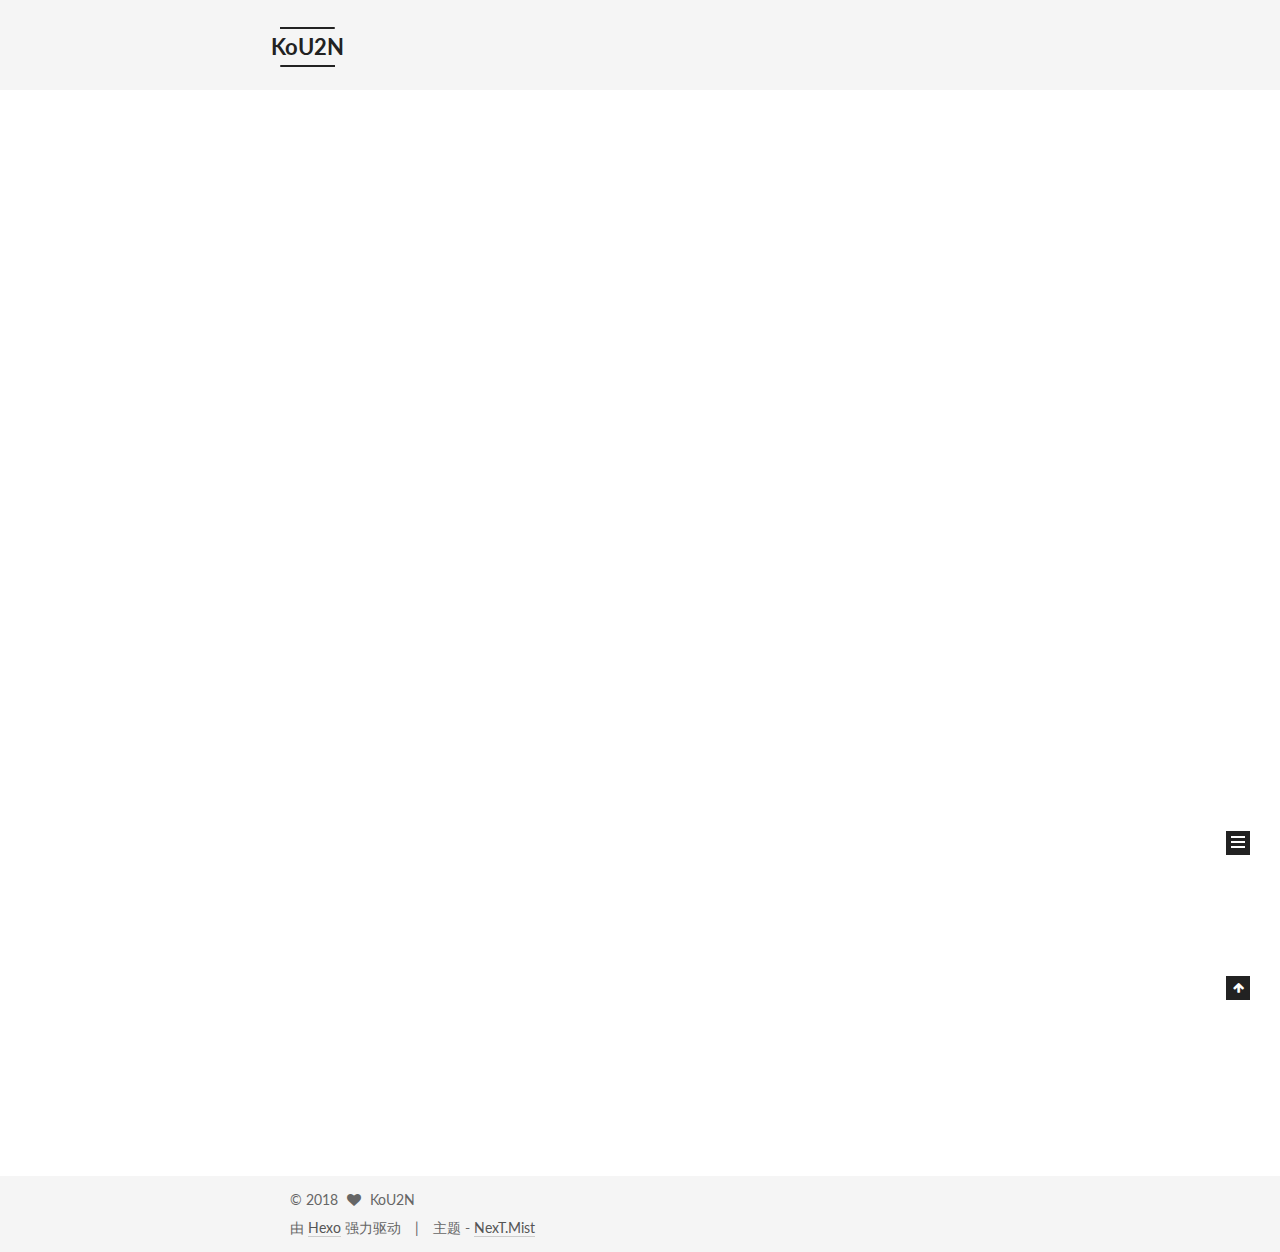
<file: index.html>
<!DOCTYPE html>



  


<html class="theme-next mist use-motion" lang="zh-Hans">
<head>
  <meta charset="UTF-8"/>
<meta http-equiv="X-UA-Compatible" content="IE=edge" />
<meta name="viewport" content="width=device-width, initial-scale=1, maximum-scale=1"/>
<meta name="theme-color" content="#222">









<meta http-equiv="Cache-Control" content="no-transform" />
<meta http-equiv="Cache-Control" content="no-siteapp" />















  
  
  <link href="/lib/fancybox/source/jquery.fancybox.css?v=2.1.5" rel="stylesheet" type="text/css" />




  
  
  
  

  
    
    
  

  

  

  

  

  
    
    
    <link href="//fonts.googleapis.com/css?family=Lato:300,300italic,400,400italic,700,700italic&subset=latin,latin-ext" rel="stylesheet" type="text/css">
  






<link href="/lib/font-awesome/css/font-awesome.min.css?v=4.6.2" rel="stylesheet" type="text/css" />

<link href="/css/main.css?v=5.1.2" rel="stylesheet" type="text/css" />


  <meta name="keywords" content="Hexo, NexT" />








  <link rel="shortcut icon" type="image/x-icon" href="/favicon.ico?v=5.1.2" />






<meta property="og:type" content="website">
<meta property="og:title" content="KoU2N">
<meta property="og:url" content="http://kouunn.github.io/index.html">
<meta property="og:site_name" content="KoU2N">
<meta property="og:locale" content="zh-Hans">
<meta name="twitter:card" content="summary">
<meta name="twitter:title" content="KoU2N">



<script type="text/javascript" id="hexo.configurations">
  var NexT = window.NexT || {};
  var CONFIG = {
    root: '/',
    scheme: 'Mist',
    sidebar: {"position":"left","display":"post","offset":12,"offset_float":12,"b2t":false,"scrollpercent":false,"onmobile":false},
    fancybox: true,
    tabs: true,
    motion: true,
    duoshuo: {
      userId: '0',
      author: '博主'
    },
    algolia: {
      applicationID: '',
      apiKey: '',
      indexName: '',
      hits: {"per_page":10},
      labels: {"input_placeholder":"Search for Posts","hits_empty":"We didn't find any results for the search: ${query}","hits_stats":"${hits} results found in ${time} ms"}
    }
  };
</script>



  <link rel="canonical" href="http://kouunn.github.io/"/>





  <title>KoU2N</title>
  














</head>

<body itemscope itemtype="http://schema.org/WebPage" lang="zh-Hans">

  
  
    
  

  <div class="container sidebar-position-left 
   page-home 
 ">
    <div class="headband"></div>

    <header id="header" class="header" itemscope itemtype="http://schema.org/WPHeader">
      <div class="header-inner"><div class="site-brand-wrapper">
  <div class="site-meta ">
    

    <div class="custom-logo-site-title">
      <a href="/"  class="brand" rel="start">
        <span class="logo-line-before"><i></i></span>
        <span class="site-title">KoU2N</span>
        <span class="logo-line-after"><i></i></span>
      </a>
    </div>
      
        <p class="site-subtitle"></p>
      
  </div>

  <div class="site-nav-toggle">
    <button>
      <span class="btn-bar"></span>
      <span class="btn-bar"></span>
      <span class="btn-bar"></span>
    </button>
  </div>
</div>

<nav class="site-nav">
  

  
    <ul id="menu" class="menu">
      
        
        <li class="menu-item menu-item-home">
          <a href="/" rel="section">
            
              <i class="menu-item-icon fa fa-fw fa-home"></i> <br />
            
            首页
          </a>
        </li>
      
        
        <li class="menu-item menu-item-categories">
          <a href="/categories/" rel="section">
            
              <i class="menu-item-icon fa fa-fw fa-th"></i> <br />
            
            分类
          </a>
        </li>
      
        
        <li class="menu-item menu-item-archives">
          <a href="/archives/" rel="section">
            
              <i class="menu-item-icon fa fa-fw fa-archive"></i> <br />
            
            归档
          </a>
        </li>
      
        
        <li class="menu-item menu-item-tags">
          <a href="/tags/" rel="section">
            
              <i class="menu-item-icon fa fa-fw fa-tags"></i> <br />
            
            标签
          </a>
        </li>
      
        
        <li class="menu-item menu-item-about">
          <a href="/about/" rel="section">
            
              <i class="menu-item-icon fa fa-fw fa-user"></i> <br />
            
            关于
          </a>
        </li>
      

      
    </ul>
  

  
</nav>



 </div>
    </header>

    <main id="main" class="main">
      <div class="main-inner">
        <div class="content-wrap">
          <div id="content" class="content">
            
  <section id="posts" class="posts-expand">
    
      

  

  
  
  

  <article class="post post-type-normal" itemscope itemtype="http://schema.org/Article">
  
  
  
  <div class="post-block">
    <link itemprop="mainEntityOfPage" href="http://kouunn.github.io/2018/05/16/hello-world/">

    <span hidden itemprop="author" itemscope itemtype="http://schema.org/Person">
      <meta itemprop="name" content="KoU2N">
      <meta itemprop="description" content="">
      <meta itemprop="image" content="/images/avatar.gif">
    </span>

    <span hidden itemprop="publisher" itemscope itemtype="http://schema.org/Organization">
      <meta itemprop="name" content="KoU2N">
    </span>

    
      <header class="post-header">

        
        
          <h1 class="post-title" itemprop="name headline">
                
                <a class="post-title-link" href="/2018/05/16/hello-world/" itemprop="url">Hello World</a></h1>
        

        <div class="post-meta">
          <span class="post-time">
            
              <span class="post-meta-item-icon">
                <i class="fa fa-calendar-o"></i>
              </span>
              
                <span class="post-meta-item-text">发表于</span>
              
              <time title="创建于" itemprop="dateCreated datePublished" datetime="2018-05-16T21:45:01+09:00">
                2018-05-16
              </time>
            

            

            
          </span>

          

          
            
          

          
          

          

          

          

        </div>
      </header>
    

    
    
    
    <div class="post-body" itemprop="articleBody">

      
      

      
        
          
            <p>Welcome to <a href="https://hexo.io/" target="_blank" rel="noopener">Hexo</a>! This is your very first post. Check <a href="https://hexo.io/docs/" target="_blank" rel="noopener">documentation</a> for more info. If you get any problems when using Hexo, you can find the answer in <a href="https://hexo.io/docs/troubleshooting.html" target="_blank" rel="noopener">troubleshooting</a> or you can ask me on <a href="https://github.com/hexojs/hexo/issues" target="_blank" rel="noopener">GitHub</a>.</p>
<h2 id="Quick-Start"><a href="#Quick-Start" class="headerlink" title="Quick Start"></a>Quick Start</h2><h3 id="Create-a-new-post"><a href="#Create-a-new-post" class="headerlink" title="Create a new post"></a>Create a new post</h3><figure class="highlight bash"><table><tr><td class="gutter"><pre><span class="line">1</span><br></pre></td><td class="code"><pre><span class="line">$ hexo new <span class="string">"My New Post"</span></span><br></pre></td></tr></table></figure>
<p>More info: <a href="https://hexo.io/docs/writing.html" target="_blank" rel="noopener">Writing</a></p>
<h3 id="Run-server"><a href="#Run-server" class="headerlink" title="Run server"></a>Run server</h3><figure class="highlight bash"><table><tr><td class="gutter"><pre><span class="line">1</span><br></pre></td><td class="code"><pre><span class="line">$ hexo server</span><br></pre></td></tr></table></figure>
<p>More info: <a href="https://hexo.io/docs/server.html" target="_blank" rel="noopener">Server</a></p>
<h3 id="Generate-static-files"><a href="#Generate-static-files" class="headerlink" title="Generate static files"></a>Generate static files</h3><figure class="highlight bash"><table><tr><td class="gutter"><pre><span class="line">1</span><br></pre></td><td class="code"><pre><span class="line">$ hexo generate</span><br></pre></td></tr></table></figure>
<p>More info: <a href="https://hexo.io/docs/generating.html" target="_blank" rel="noopener">Generating</a></p>
<h3 id="Deploy-to-remote-sites"><a href="#Deploy-to-remote-sites" class="headerlink" title="Deploy to remote sites"></a>Deploy to remote sites</h3><figure class="highlight bash"><table><tr><td class="gutter"><pre><span class="line">1</span><br></pre></td><td class="code"><pre><span class="line">$ hexo deploy</span><br></pre></td></tr></table></figure>
<p>More info: <a href="https://hexo.io/docs/deployment.html" target="_blank" rel="noopener">Deployment</a></p>

          
        
      
    </div>
    
    
    

    

    

    

    <footer class="post-footer">
      

      

      

      
      
        <div class="post-eof"></div>
      
    </footer>
  </div>
  
  
  
  </article>


    
  </section>

  


          </div>
          


          

        </div>
        
          
  
  <div class="sidebar-toggle">
    <div class="sidebar-toggle-line-wrap">
      <span class="sidebar-toggle-line sidebar-toggle-line-first"></span>
      <span class="sidebar-toggle-line sidebar-toggle-line-middle"></span>
      <span class="sidebar-toggle-line sidebar-toggle-line-last"></span>
    </div>
  </div>

  <aside id="sidebar" class="sidebar">
    
    <div class="sidebar-inner">

      

      

      <section class="site-overview sidebar-panel sidebar-panel-active">
        <div class="site-author motion-element" itemprop="author" itemscope itemtype="http://schema.org/Person">
          <img class="site-author-image" itemprop="image"
               src="/images/avatar.gif"
               alt="KoU2N" />
          <p class="site-author-name" itemprop="name">KoU2N</p>
           
              <p class="site-description motion-element" itemprop="description"></p>
          
        </div>
        <nav class="site-state motion-element">

          
            <div class="site-state-item site-state-posts">
              <a href="/archives/">
                <span class="site-state-item-count">1</span>
                <span class="site-state-item-name">日志</span>
              </a>
            </div>
          

          

          

        </nav>

        

        <div class="links-of-author motion-element">
          
        </div>

        
        

        
        

        


      </section>

      

      

    </div>
  </aside>


        
      </div>
    </main>

    <footer id="footer" class="footer">
      <div class="footer-inner">
        <div class="copyright" >
  
  &copy; 
  <span itemprop="copyrightYear">2018</span>
  <span class="with-love">
    <i class="fa fa-heart"></i>
  </span>
  <span class="author" itemprop="copyrightHolder">KoU2N</span>
</div>


<div class="powered-by">
  由 <a class="theme-link" href="https://hexo.io">Hexo</a> 强力驱动
</div>

<div class="theme-info">
  主题 -
  <a class="theme-link" href="https://github.com/iissnan/hexo-theme-next">
    NexT.Mist
  </a>
</div>


        

        
      </div>
    </footer>

    
      <div class="back-to-top">
        <i class="fa fa-arrow-up"></i>
        
      </div>
    

  </div>

  

<script type="text/javascript">
  if (Object.prototype.toString.call(window.Promise) !== '[object Function]') {
    window.Promise = null;
  }
</script>









  












  
  <script type="text/javascript" src="/lib/jquery/index.js?v=2.1.3"></script>

  
  <script type="text/javascript" src="/lib/fastclick/lib/fastclick.min.js?v=1.0.6"></script>

  
  <script type="text/javascript" src="/lib/jquery_lazyload/jquery.lazyload.js?v=1.9.7"></script>

  
  <script type="text/javascript" src="/lib/velocity/velocity.min.js?v=1.2.1"></script>

  
  <script type="text/javascript" src="/lib/velocity/velocity.ui.min.js?v=1.2.1"></script>

  
  <script type="text/javascript" src="/lib/fancybox/source/jquery.fancybox.pack.js?v=2.1.5"></script>


  


  <script type="text/javascript" src="/js/src/utils.js?v=5.1.2"></script>

  <script type="text/javascript" src="/js/src/motion.js?v=5.1.2"></script>



  
  

  
    <script type="text/javascript" src="/js/src/scrollspy.js?v=5.1.2"></script>
<script type="text/javascript" src="/js/src/post-details.js?v=5.1.2"></script>

  

  


  <script type="text/javascript" src="/js/src/bootstrap.js?v=5.1.2"></script>



  


  




	





  





  






  





  

  

  

  

  

  

</body>
</html>
</file>
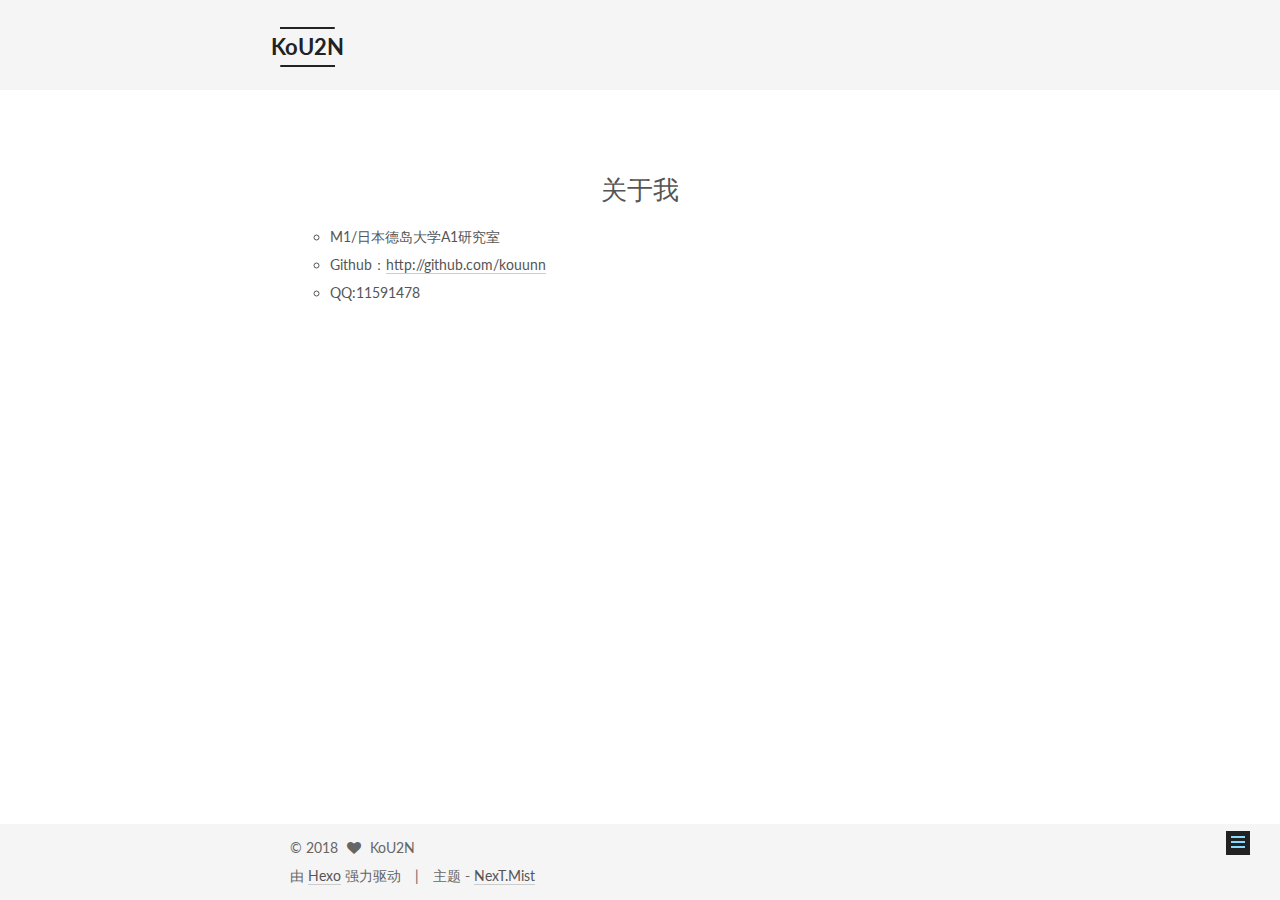
<file: about/index.html>
<!DOCTYPE html>



  


<html class="theme-next mist use-motion" lang="zh-Hans">
<head>
  <meta charset="UTF-8"/>
<meta http-equiv="X-UA-Compatible" content="IE=edge" />
<meta name="viewport" content="width=device-width, initial-scale=1, maximum-scale=1"/>
<meta name="theme-color" content="#222">









<meta http-equiv="Cache-Control" content="no-transform" />
<meta http-equiv="Cache-Control" content="no-siteapp" />















  
  
  <link href="/lib/fancybox/source/jquery.fancybox.css?v=2.1.5" rel="stylesheet" type="text/css" />




  
  
  
  

  
    
    
  

  

  

  

  

  
    
    
    <link href="//fonts.googleapis.com/css?family=Lato:300,300italic,400,400italic,700,700italic&subset=latin,latin-ext" rel="stylesheet" type="text/css">
  






<link href="/lib/font-awesome/css/font-awesome.min.css?v=4.6.2" rel="stylesheet" type="text/css" />

<link href="/css/main.css?v=5.1.2" rel="stylesheet" type="text/css" />


  <meta name="keywords" content="Hexo, NexT" />








  <link rel="shortcut icon" type="image/x-icon" href="/favicon.ico?v=5.1.2" />






<meta name="description" content="M1/日本德岛大学A1研究室 Github：http://github.com/kouunn QQ:11591478">
<meta property="og:type" content="website">
<meta property="og:title" content="关于我">
<meta property="og:url" content="http://kouunn.github.io/about/index.html">
<meta property="og:site_name" content="KoU2N">
<meta property="og:description" content="M1/日本德岛大学A1研究室 Github：http://github.com/kouunn QQ:11591478">
<meta property="og:locale" content="zh-Hans">
<meta property="og:updated_time" content="2018-05-16T14:04:06.756Z">
<meta name="twitter:card" content="summary">
<meta name="twitter:title" content="关于我">
<meta name="twitter:description" content="M1/日本德岛大学A1研究室 Github：http://github.com/kouunn QQ:11591478">



<script type="text/javascript" id="hexo.configurations">
  var NexT = window.NexT || {};
  var CONFIG = {
    root: '/',
    scheme: 'Mist',
    sidebar: {"position":"left","display":"post","offset":12,"offset_float":12,"b2t":false,"scrollpercent":false,"onmobile":false},
    fancybox: true,
    tabs: true,
    motion: true,
    duoshuo: {
      userId: '0',
      author: '博主'
    },
    algolia: {
      applicationID: '',
      apiKey: '',
      indexName: '',
      hits: {"per_page":10},
      labels: {"input_placeholder":"Search for Posts","hits_empty":"We didn't find any results for the search: ${query}","hits_stats":"${hits} results found in ${time} ms"}
    }
  };
</script>



  <link rel="canonical" href="http://kouunn.github.io/about/"/>





  <title>关于我 | KoU2N</title>
  














</head>

<body itemscope itemtype="http://schema.org/WebPage" lang="zh-Hans">

  
  
    
  

  <div class="container sidebar-position-left page-post-detail ">
    <div class="headband"></div>

    <header id="header" class="header" itemscope itemtype="http://schema.org/WPHeader">
      <div class="header-inner"><div class="site-brand-wrapper">
  <div class="site-meta ">
    

    <div class="custom-logo-site-title">
      <a href="/"  class="brand" rel="start">
        <span class="logo-line-before"><i></i></span>
        <span class="site-title">KoU2N</span>
        <span class="logo-line-after"><i></i></span>
      </a>
    </div>
      
        <p class="site-subtitle"></p>
      
  </div>

  <div class="site-nav-toggle">
    <button>
      <span class="btn-bar"></span>
      <span class="btn-bar"></span>
      <span class="btn-bar"></span>
    </button>
  </div>
</div>

<nav class="site-nav">
  

  
    <ul id="menu" class="menu">
      
        
        <li class="menu-item menu-item-home">
          <a href="/" rel="section">
            
              <i class="menu-item-icon fa fa-fw fa-home"></i> <br />
            
            首页
          </a>
        </li>
      
        
        <li class="menu-item menu-item-categories">
          <a href="/categories/" rel="section">
            
              <i class="menu-item-icon fa fa-fw fa-th"></i> <br />
            
            分类
          </a>
        </li>
      
        
        <li class="menu-item menu-item-archives">
          <a href="/archives/" rel="section">
            
              <i class="menu-item-icon fa fa-fw fa-archive"></i> <br />
            
            归档
          </a>
        </li>
      
        
        <li class="menu-item menu-item-tags">
          <a href="/tags/" rel="section">
            
              <i class="menu-item-icon fa fa-fw fa-tags"></i> <br />
            
            标签
          </a>
        </li>
      
        
        <li class="menu-item menu-item-about">
          <a href="/about/" rel="section">
            
              <i class="menu-item-icon fa fa-fw fa-user"></i> <br />
            
            关于
          </a>
        </li>
      

      
    </ul>
  

  
</nav>



 </div>
    </header>

    <main id="main" class="main">
      <div class="main-inner">
        <div class="content-wrap">
          <div id="content" class="content">
            

  <div id="posts" class="posts-expand">
    
    
    
    <div class="post-block page">
      <header class="post-header">

	<h1 class="post-title" itemprop="name headline">关于我</h1>



</header>

      
      
      
      <div class="post-body">
        
        
          <ul>
<li>M1/日本德岛大学A1研究室</li>
<li>Github：<a href="http://github.com/kouunn" target="_blank" rel="noopener">http://github.com/kouunn</a></li>
<li>QQ:11591478</li>
</ul>

        
      </div>
      
      
      
    </div>
    
    
    
  </div>


          </div>
          


          
  <div class="comments" id="comments">
    
  </div>


        </div>
        
          
  
  <div class="sidebar-toggle">
    <div class="sidebar-toggle-line-wrap">
      <span class="sidebar-toggle-line sidebar-toggle-line-first"></span>
      <span class="sidebar-toggle-line sidebar-toggle-line-middle"></span>
      <span class="sidebar-toggle-line sidebar-toggle-line-last"></span>
    </div>
  </div>

  <aside id="sidebar" class="sidebar">
    
    <div class="sidebar-inner">

      

      

      <section class="site-overview sidebar-panel sidebar-panel-active">
        <div class="site-author motion-element" itemprop="author" itemscope itemtype="http://schema.org/Person">
          <img class="site-author-image" itemprop="image"
               src="/images/avatar.gif"
               alt="KoU2N" />
          <p class="site-author-name" itemprop="name">KoU2N</p>
           
              <p class="site-description motion-element" itemprop="description"></p>
          
        </div>
        <nav class="site-state motion-element">

          
            <div class="site-state-item site-state-posts">
              <a href="/archives/">
                <span class="site-state-item-count">1</span>
                <span class="site-state-item-name">日志</span>
              </a>
            </div>
          

          

          

        </nav>

        

        <div class="links-of-author motion-element">
          
        </div>

        
        

        
        

        


      </section>

      

      

    </div>
  </aside>


        
      </div>
    </main>

    <footer id="footer" class="footer">
      <div class="footer-inner">
        <div class="copyright" >
  
  &copy; 
  <span itemprop="copyrightYear">2018</span>
  <span class="with-love">
    <i class="fa fa-heart"></i>
  </span>
  <span class="author" itemprop="copyrightHolder">KoU2N</span>
</div>


<div class="powered-by">
  由 <a class="theme-link" href="https://hexo.io">Hexo</a> 强力驱动
</div>

<div class="theme-info">
  主题 -
  <a class="theme-link" href="https://github.com/iissnan/hexo-theme-next">
    NexT.Mist
  </a>
</div>


        

        
      </div>
    </footer>

    
      <div class="back-to-top">
        <i class="fa fa-arrow-up"></i>
        
      </div>
    

  </div>

  

<script type="text/javascript">
  if (Object.prototype.toString.call(window.Promise) !== '[object Function]') {
    window.Promise = null;
  }
</script>









  












  
  <script type="text/javascript" src="/lib/jquery/index.js?v=2.1.3"></script>

  
  <script type="text/javascript" src="/lib/fastclick/lib/fastclick.min.js?v=1.0.6"></script>

  
  <script type="text/javascript" src="/lib/jquery_lazyload/jquery.lazyload.js?v=1.9.7"></script>

  
  <script type="text/javascript" src="/lib/velocity/velocity.min.js?v=1.2.1"></script>

  
  <script type="text/javascript" src="/lib/velocity/velocity.ui.min.js?v=1.2.1"></script>

  
  <script type="text/javascript" src="/lib/fancybox/source/jquery.fancybox.pack.js?v=2.1.5"></script>


  


  <script type="text/javascript" src="/js/src/utils.js?v=5.1.2"></script>

  <script type="text/javascript" src="/js/src/motion.js?v=5.1.2"></script>



  
  

  
    <script type="text/javascript" src="/js/src/scrollspy.js?v=5.1.2"></script>
<script type="text/javascript" src="/js/src/post-details.js?v=5.1.2"></script>

  

  


  <script type="text/javascript" src="/js/src/bootstrap.js?v=5.1.2"></script>



  


  




	





  





  






  





  

  

  

  

  

  

</body>
</html>
</file>
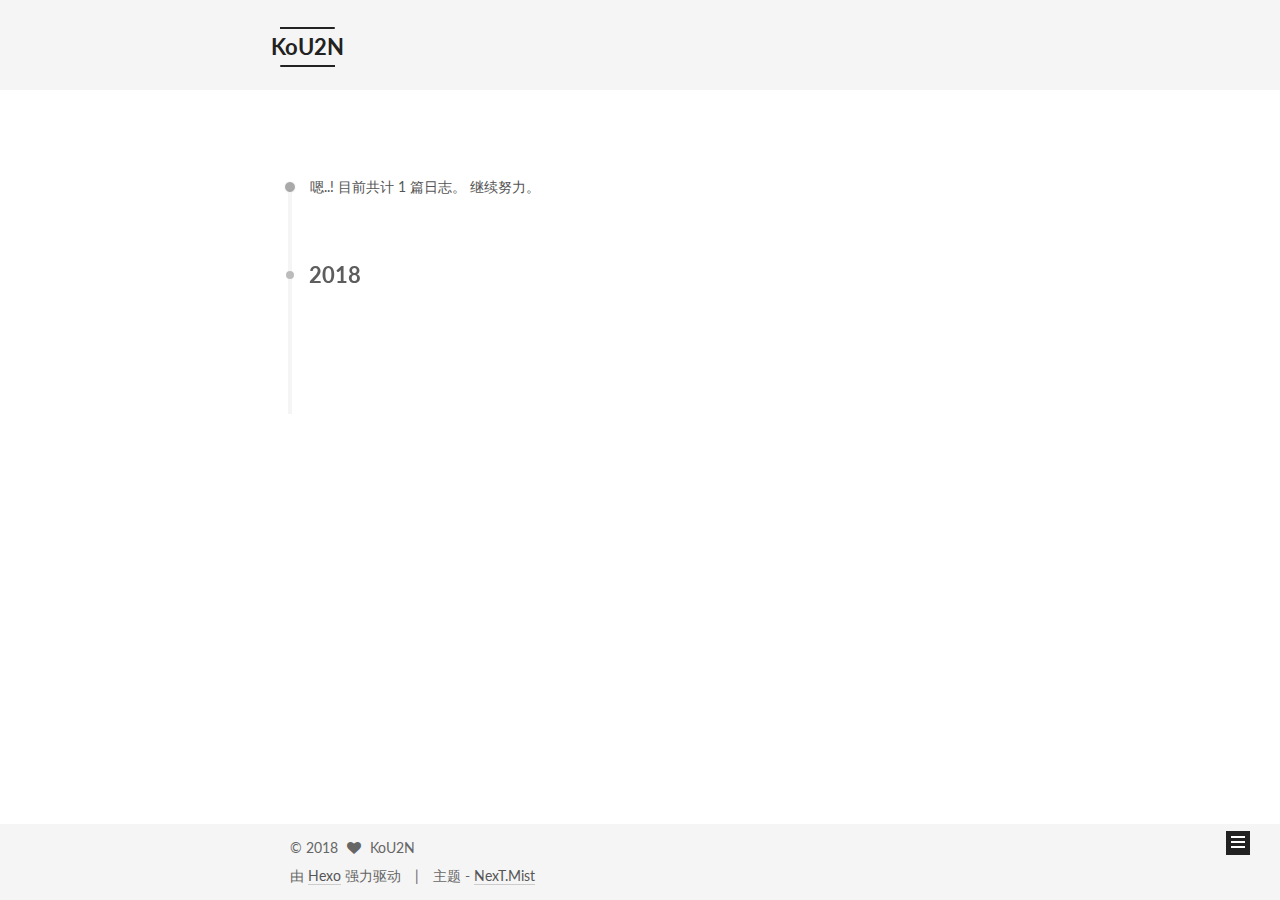
<file: archives/index.html>
<!DOCTYPE html>



  


<html class="theme-next mist use-motion" lang="zh-Hans">
<head>
  <meta charset="UTF-8"/>
<meta http-equiv="X-UA-Compatible" content="IE=edge" />
<meta name="viewport" content="width=device-width, initial-scale=1, maximum-scale=1"/>
<meta name="theme-color" content="#222">









<meta http-equiv="Cache-Control" content="no-transform" />
<meta http-equiv="Cache-Control" content="no-siteapp" />















  
  
  <link href="/lib/fancybox/source/jquery.fancybox.css?v=2.1.5" rel="stylesheet" type="text/css" />




  
  
  
  

  
    
    
  

  

  

  

  

  
    
    
    <link href="//fonts.googleapis.com/css?family=Lato:300,300italic,400,400italic,700,700italic&subset=latin,latin-ext" rel="stylesheet" type="text/css">
  






<link href="/lib/font-awesome/css/font-awesome.min.css?v=4.6.2" rel="stylesheet" type="text/css" />

<link href="/css/main.css?v=5.1.2" rel="stylesheet" type="text/css" />


  <meta name="keywords" content="Hexo, NexT" />








  <link rel="shortcut icon" type="image/x-icon" href="/favicon.ico?v=5.1.2" />






<meta property="og:type" content="website">
<meta property="og:title" content="KoU2N">
<meta property="og:url" content="http://kouunn.github.io/archives/index.html">
<meta property="og:site_name" content="KoU2N">
<meta property="og:locale" content="zh-Hans">
<meta name="twitter:card" content="summary">
<meta name="twitter:title" content="KoU2N">



<script type="text/javascript" id="hexo.configurations">
  var NexT = window.NexT || {};
  var CONFIG = {
    root: '/',
    scheme: 'Mist',
    sidebar: {"position":"left","display":"post","offset":12,"offset_float":12,"b2t":false,"scrollpercent":false,"onmobile":false},
    fancybox: true,
    tabs: true,
    motion: true,
    duoshuo: {
      userId: '0',
      author: '博主'
    },
    algolia: {
      applicationID: '',
      apiKey: '',
      indexName: '',
      hits: {"per_page":10},
      labels: {"input_placeholder":"Search for Posts","hits_empty":"We didn't find any results for the search: ${query}","hits_stats":"${hits} results found in ${time} ms"}
    }
  };
</script>



  <link rel="canonical" href="http://kouunn.github.io/archives/"/>





  <title>归档 | KoU2N</title>
  














</head>

<body itemscope itemtype="http://schema.org/WebPage" lang="zh-Hans">

  
  
    
  

  <div class="container sidebar-position-left  page-archive  ">
    <div class="headband"></div>

    <header id="header" class="header" itemscope itemtype="http://schema.org/WPHeader">
      <div class="header-inner"><div class="site-brand-wrapper">
  <div class="site-meta ">
    

    <div class="custom-logo-site-title">
      <a href="/"  class="brand" rel="start">
        <span class="logo-line-before"><i></i></span>
        <span class="site-title">KoU2N</span>
        <span class="logo-line-after"><i></i></span>
      </a>
    </div>
      
        <p class="site-subtitle"></p>
      
  </div>

  <div class="site-nav-toggle">
    <button>
      <span class="btn-bar"></span>
      <span class="btn-bar"></span>
      <span class="btn-bar"></span>
    </button>
  </div>
</div>

<nav class="site-nav">
  

  
    <ul id="menu" class="menu">
      
        
        <li class="menu-item menu-item-home">
          <a href="/" rel="section">
            
              <i class="menu-item-icon fa fa-fw fa-home"></i> <br />
            
            首页
          </a>
        </li>
      
        
        <li class="menu-item menu-item-categories">
          <a href="/categories/" rel="section">
            
              <i class="menu-item-icon fa fa-fw fa-th"></i> <br />
            
            分类
          </a>
        </li>
      
        
        <li class="menu-item menu-item-archives">
          <a href="/archives/" rel="section">
            
              <i class="menu-item-icon fa fa-fw fa-archive"></i> <br />
            
            归档
          </a>
        </li>
      
        
        <li class="menu-item menu-item-tags">
          <a href="/tags/" rel="section">
            
              <i class="menu-item-icon fa fa-fw fa-tags"></i> <br />
            
            标签
          </a>
        </li>
      
        
        <li class="menu-item menu-item-about">
          <a href="/about/" rel="section">
            
              <i class="menu-item-icon fa fa-fw fa-user"></i> <br />
            
            关于
          </a>
        </li>
      

      
    </ul>
  

  
</nav>



 </div>
    </header>

    <main id="main" class="main">
      <div class="main-inner">
        <div class="content-wrap">
          <div id="content" class="content">
            

  
  
  
  <div class="post-block archive">
    <div id="posts" class="posts-collapse">
      <span class="archive-move-on"></span>

      <span class="archive-page-counter">
        
        
        
          
        
        嗯..! 目前共计 1 篇日志。 继续努力。
      </span>

      

        
        
        

        
          
          <div class="collection-title">
            <h2 class="archive-year motion-element" id="archive-year-2018">2018</h2>
          </div>
        
        

        

  <article class="post post-type-normal" itemscope itemtype="http://schema.org/Article">
    <header class="post-header">

      <h2 class="post-title">
        
            <a class="post-title-link" href="/2018/05/16/hello-world/" itemprop="url">
              
                <span itemprop="name">Hello World</span>
              
            </a>
        
      </h2>

      <div class="post-meta">
        <time class="post-time" itemprop="dateCreated"
              datetime="2018-05-16T21:45:01+09:00"
              content="2018-05-16" >
          05-16
        </time>
      </div>

    </header>
  </article>



      

    </div>
  </div>
  
  
  

  



          </div>
          


          

        </div>
        
          
  
  <div class="sidebar-toggle">
    <div class="sidebar-toggle-line-wrap">
      <span class="sidebar-toggle-line sidebar-toggle-line-first"></span>
      <span class="sidebar-toggle-line sidebar-toggle-line-middle"></span>
      <span class="sidebar-toggle-line sidebar-toggle-line-last"></span>
    </div>
  </div>

  <aside id="sidebar" class="sidebar">
    
    <div class="sidebar-inner">

      

      

      <section class="site-overview sidebar-panel sidebar-panel-active">
        <div class="site-author motion-element" itemprop="author" itemscope itemtype="http://schema.org/Person">
          <img class="site-author-image" itemprop="image"
               src="/images/avatar.gif"
               alt="KoU2N" />
          <p class="site-author-name" itemprop="name">KoU2N</p>
           
              <p class="site-description motion-element" itemprop="description"></p>
          
        </div>
        <nav class="site-state motion-element">

          
            <div class="site-state-item site-state-posts">
              <a href="/archives/">
                <span class="site-state-item-count">1</span>
                <span class="site-state-item-name">日志</span>
              </a>
            </div>
          

          

          

        </nav>

        

        <div class="links-of-author motion-element">
          
        </div>

        
        

        
        

        


      </section>

      

      

    </div>
  </aside>


        
      </div>
    </main>

    <footer id="footer" class="footer">
      <div class="footer-inner">
        <div class="copyright" >
  
  &copy; 
  <span itemprop="copyrightYear">2018</span>
  <span class="with-love">
    <i class="fa fa-heart"></i>
  </span>
  <span class="author" itemprop="copyrightHolder">KoU2N</span>
</div>


<div class="powered-by">
  由 <a class="theme-link" href="https://hexo.io">Hexo</a> 强力驱动
</div>

<div class="theme-info">
  主题 -
  <a class="theme-link" href="https://github.com/iissnan/hexo-theme-next">
    NexT.Mist
  </a>
</div>


        

        
      </div>
    </footer>

    
      <div class="back-to-top">
        <i class="fa fa-arrow-up"></i>
        
      </div>
    

  </div>

  

<script type="text/javascript">
  if (Object.prototype.toString.call(window.Promise) !== '[object Function]') {
    window.Promise = null;
  }
</script>









  












  
  <script type="text/javascript" src="/lib/jquery/index.js?v=2.1.3"></script>

  
  <script type="text/javascript" src="/lib/fastclick/lib/fastclick.min.js?v=1.0.6"></script>

  
  <script type="text/javascript" src="/lib/jquery_lazyload/jquery.lazyload.js?v=1.9.7"></script>

  
  <script type="text/javascript" src="/lib/velocity/velocity.min.js?v=1.2.1"></script>

  
  <script type="text/javascript" src="/lib/velocity/velocity.ui.min.js?v=1.2.1"></script>

  
  <script type="text/javascript" src="/lib/fancybox/source/jquery.fancybox.pack.js?v=2.1.5"></script>


  


  <script type="text/javascript" src="/js/src/utils.js?v=5.1.2"></script>

  <script type="text/javascript" src="/js/src/motion.js?v=5.1.2"></script>



  
  

  
  
    <script type="text/javascript" id="motion.page.archive">
      $('.archive-year').velocity('transition.slideLeftIn');
    </script>
  


  


  <script type="text/javascript" src="/js/src/bootstrap.js?v=5.1.2"></script>



  


  




	





  





  






  





  

  

  

  

  

  

</body>
</html>
</file>
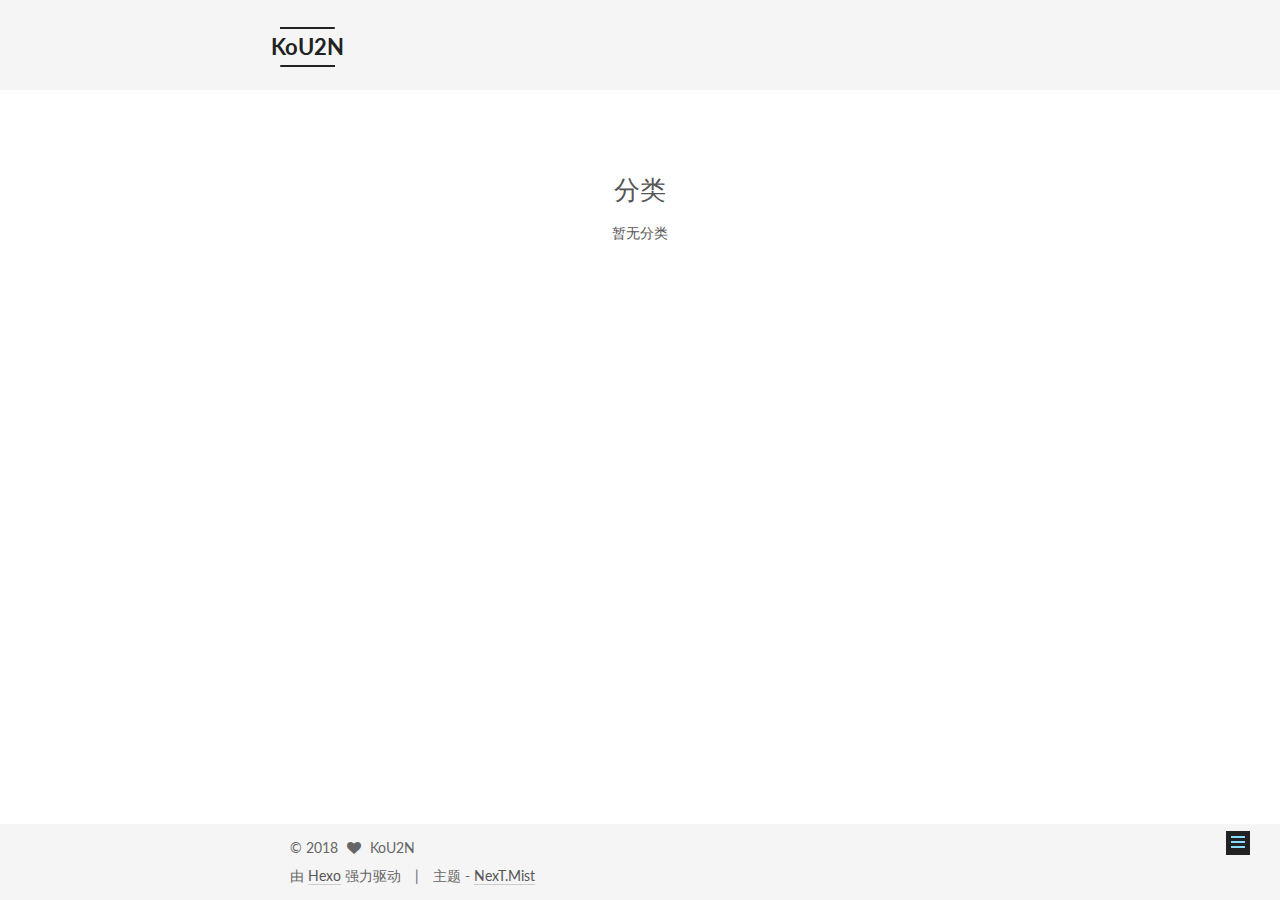
<file: categories/index.html>
<!DOCTYPE html>



  


<html class="theme-next mist use-motion" lang="zh-Hans">
<head>
  <meta charset="UTF-8"/>
<meta http-equiv="X-UA-Compatible" content="IE=edge" />
<meta name="viewport" content="width=device-width, initial-scale=1, maximum-scale=1"/>
<meta name="theme-color" content="#222">









<meta http-equiv="Cache-Control" content="no-transform" />
<meta http-equiv="Cache-Control" content="no-siteapp" />















  
  
  <link href="/lib/fancybox/source/jquery.fancybox.css?v=2.1.5" rel="stylesheet" type="text/css" />




  
  
  
  

  
    
    
  

  

  

  

  

  
    
    
    <link href="//fonts.googleapis.com/css?family=Lato:300,300italic,400,400italic,700,700italic&subset=latin,latin-ext" rel="stylesheet" type="text/css">
  






<link href="/lib/font-awesome/css/font-awesome.min.css?v=4.6.2" rel="stylesheet" type="text/css" />

<link href="/css/main.css?v=5.1.2" rel="stylesheet" type="text/css" />


  <meta name="keywords" content="Hexo, NexT" />








  <link rel="shortcut icon" type="image/x-icon" href="/favicon.ico?v=5.1.2" />






<meta property="og:type" content="website">
<meta property="og:title" content="分类">
<meta property="og:url" content="http://kouunn.github.io/categories/index.html">
<meta property="og:site_name" content="KoU2N">
<meta property="og:locale" content="zh-Hans">
<meta property="og:updated_time" content="2018-05-16T13:19:24.998Z">
<meta name="twitter:card" content="summary">
<meta name="twitter:title" content="分类">



<script type="text/javascript" id="hexo.configurations">
  var NexT = window.NexT || {};
  var CONFIG = {
    root: '/',
    scheme: 'Mist',
    sidebar: {"position":"left","display":"post","offset":12,"offset_float":12,"b2t":false,"scrollpercent":false,"onmobile":false},
    fancybox: true,
    tabs: true,
    motion: true,
    duoshuo: {
      userId: '0',
      author: '博主'
    },
    algolia: {
      applicationID: '',
      apiKey: '',
      indexName: '',
      hits: {"per_page":10},
      labels: {"input_placeholder":"Search for Posts","hits_empty":"We didn't find any results for the search: ${query}","hits_stats":"${hits} results found in ${time} ms"}
    }
  };
</script>



  <link rel="canonical" href="http://kouunn.github.io/categories/"/>





  <title>分类 | KoU2N</title>
  














</head>

<body itemscope itemtype="http://schema.org/WebPage" lang="zh-Hans">

  
  
    
  

  <div class="container sidebar-position-left page-post-detail ">
    <div class="headband"></div>

    <header id="header" class="header" itemscope itemtype="http://schema.org/WPHeader">
      <div class="header-inner"><div class="site-brand-wrapper">
  <div class="site-meta ">
    

    <div class="custom-logo-site-title">
      <a href="/"  class="brand" rel="start">
        <span class="logo-line-before"><i></i></span>
        <span class="site-title">KoU2N</span>
        <span class="logo-line-after"><i></i></span>
      </a>
    </div>
      
        <p class="site-subtitle"></p>
      
  </div>

  <div class="site-nav-toggle">
    <button>
      <span class="btn-bar"></span>
      <span class="btn-bar"></span>
      <span class="btn-bar"></span>
    </button>
  </div>
</div>

<nav class="site-nav">
  

  
    <ul id="menu" class="menu">
      
        
        <li class="menu-item menu-item-home">
          <a href="/" rel="section">
            
              <i class="menu-item-icon fa fa-fw fa-home"></i> <br />
            
            首页
          </a>
        </li>
      
        
        <li class="menu-item menu-item-categories">
          <a href="/categories/" rel="section">
            
              <i class="menu-item-icon fa fa-fw fa-th"></i> <br />
            
            分类
          </a>
        </li>
      
        
        <li class="menu-item menu-item-archives">
          <a href="/archives/" rel="section">
            
              <i class="menu-item-icon fa fa-fw fa-archive"></i> <br />
            
            归档
          </a>
        </li>
      
        
        <li class="menu-item menu-item-tags">
          <a href="/tags/" rel="section">
            
              <i class="menu-item-icon fa fa-fw fa-tags"></i> <br />
            
            标签
          </a>
        </li>
      
        
        <li class="menu-item menu-item-about">
          <a href="/about/" rel="section">
            
              <i class="menu-item-icon fa fa-fw fa-user"></i> <br />
            
            关于
          </a>
        </li>
      

      
    </ul>
  

  
</nav>



 </div>
    </header>

    <main id="main" class="main">
      <div class="main-inner">
        <div class="content-wrap">
          <div id="content" class="content">
            

  <div id="posts" class="posts-expand">
    
    
    
    <div class="post-block page">
      <header class="post-header">

	<h1 class="post-title" itemprop="name headline">分类</h1>



</header>

      
      
      
      <div class="post-body">
        
        
          <div class="category-all-page">
            <div class="category-all-title">
                暂无分类
            </div>
            <div class="category-all">
              
            </div>
          </div>
        
      </div>
      
      
      
    </div>
    
    
    
  </div>


          </div>
          


          
  <div class="comments" id="comments">
    
  </div>


        </div>
        
          
  
  <div class="sidebar-toggle">
    <div class="sidebar-toggle-line-wrap">
      <span class="sidebar-toggle-line sidebar-toggle-line-first"></span>
      <span class="sidebar-toggle-line sidebar-toggle-line-middle"></span>
      <span class="sidebar-toggle-line sidebar-toggle-line-last"></span>
    </div>
  </div>

  <aside id="sidebar" class="sidebar">
    
    <div class="sidebar-inner">

      

      

      <section class="site-overview sidebar-panel sidebar-panel-active">
        <div class="site-author motion-element" itemprop="author" itemscope itemtype="http://schema.org/Person">
          <img class="site-author-image" itemprop="image"
               src="/images/avatar.gif"
               alt="KoU2N" />
          <p class="site-author-name" itemprop="name">KoU2N</p>
           
              <p class="site-description motion-element" itemprop="description"></p>
          
        </div>
        <nav class="site-state motion-element">

          
            <div class="site-state-item site-state-posts">
              <a href="/archives/">
                <span class="site-state-item-count">1</span>
                <span class="site-state-item-name">日志</span>
              </a>
            </div>
          

          

          

        </nav>

        

        <div class="links-of-author motion-element">
          
        </div>

        
        

        
        

        


      </section>

      

      

    </div>
  </aside>


        
      </div>
    </main>

    <footer id="footer" class="footer">
      <div class="footer-inner">
        <div class="copyright" >
  
  &copy; 
  <span itemprop="copyrightYear">2018</span>
  <span class="with-love">
    <i class="fa fa-heart"></i>
  </span>
  <span class="author" itemprop="copyrightHolder">KoU2N</span>
</div>


<div class="powered-by">
  由 <a class="theme-link" href="https://hexo.io">Hexo</a> 强力驱动
</div>

<div class="theme-info">
  主题 -
  <a class="theme-link" href="https://github.com/iissnan/hexo-theme-next">
    NexT.Mist
  </a>
</div>


        

        
      </div>
    </footer>

    
      <div class="back-to-top">
        <i class="fa fa-arrow-up"></i>
        
      </div>
    

  </div>

  

<script type="text/javascript">
  if (Object.prototype.toString.call(window.Promise) !== '[object Function]') {
    window.Promise = null;
  }
</script>









  












  
  <script type="text/javascript" src="/lib/jquery/index.js?v=2.1.3"></script>

  
  <script type="text/javascript" src="/lib/fastclick/lib/fastclick.min.js?v=1.0.6"></script>

  
  <script type="text/javascript" src="/lib/jquery_lazyload/jquery.lazyload.js?v=1.9.7"></script>

  
  <script type="text/javascript" src="/lib/velocity/velocity.min.js?v=1.2.1"></script>

  
  <script type="text/javascript" src="/lib/velocity/velocity.ui.min.js?v=1.2.1"></script>

  
  <script type="text/javascript" src="/lib/fancybox/source/jquery.fancybox.pack.js?v=2.1.5"></script>


  


  <script type="text/javascript" src="/js/src/utils.js?v=5.1.2"></script>

  <script type="text/javascript" src="/js/src/motion.js?v=5.1.2"></script>



  
  

  
    <script type="text/javascript" src="/js/src/scrollspy.js?v=5.1.2"></script>
<script type="text/javascript" src="/js/src/post-details.js?v=5.1.2"></script>

  

  


  <script type="text/javascript" src="/js/src/bootstrap.js?v=5.1.2"></script>



  


  




	





  





  






  





  

  

  

  

  

  

</body>
</html>
</file>
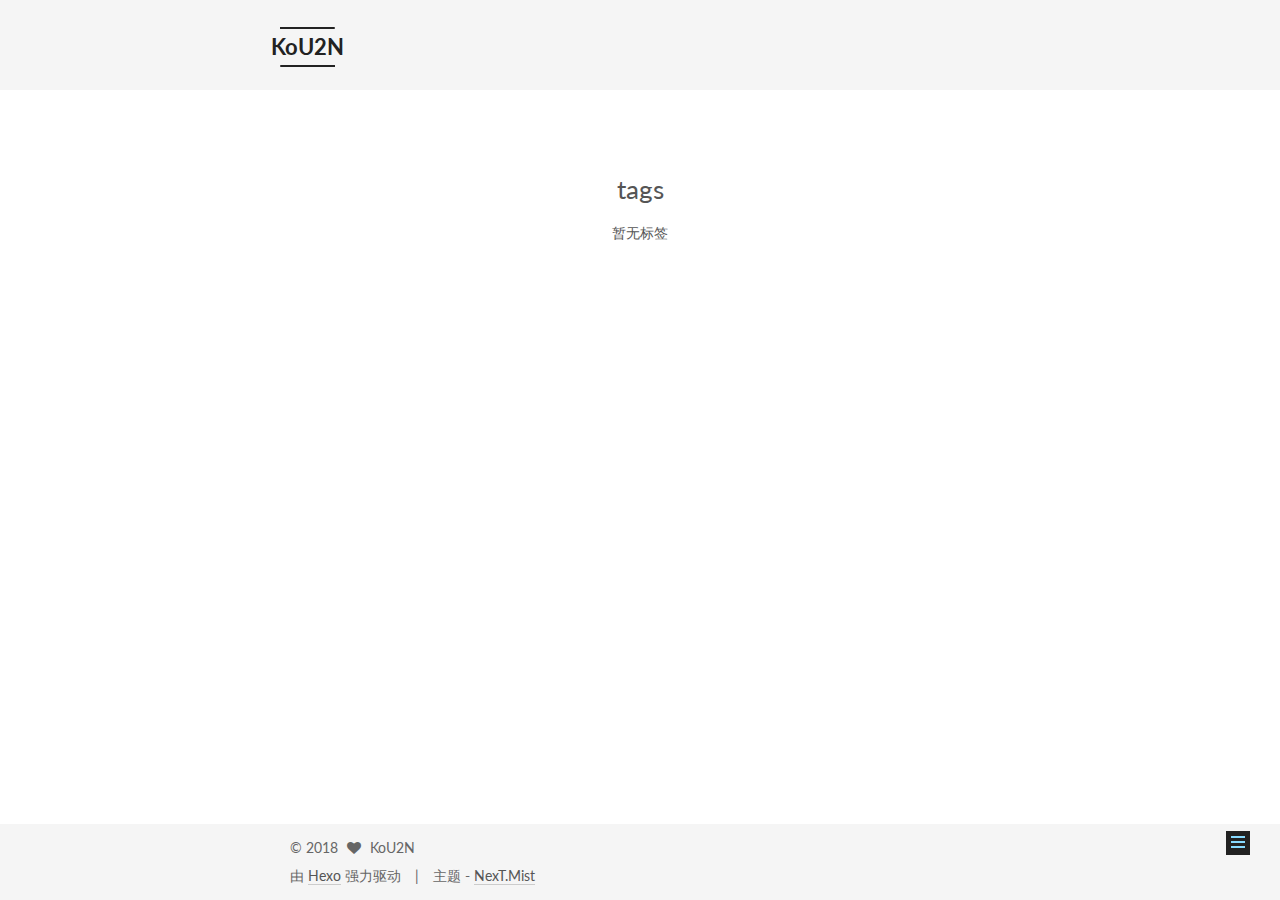
<file: tags/index.html>
<!DOCTYPE html>



  


<html class="theme-next mist use-motion" lang="zh-Hans">
<head>
  <meta charset="UTF-8"/>
<meta http-equiv="X-UA-Compatible" content="IE=edge" />
<meta name="viewport" content="width=device-width, initial-scale=1, maximum-scale=1"/>
<meta name="theme-color" content="#222">









<meta http-equiv="Cache-Control" content="no-transform" />
<meta http-equiv="Cache-Control" content="no-siteapp" />















  
  
  <link href="/lib/fancybox/source/jquery.fancybox.css?v=2.1.5" rel="stylesheet" type="text/css" />




  
  
  
  

  
    
    
  

  

  

  

  

  
    
    
    <link href="//fonts.googleapis.com/css?family=Lato:300,300italic,400,400italic,700,700italic&subset=latin,latin-ext" rel="stylesheet" type="text/css">
  






<link href="/lib/font-awesome/css/font-awesome.min.css?v=4.6.2" rel="stylesheet" type="text/css" />

<link href="/css/main.css?v=5.1.2" rel="stylesheet" type="text/css" />


  <meta name="keywords" content="Hexo, NexT" />








  <link rel="shortcut icon" type="image/x-icon" href="/favicon.ico?v=5.1.2" />






<meta property="og:type" content="website">
<meta property="og:title" content="tags">
<meta property="og:url" content="http://kouunn.github.io/tags/index.html">
<meta property="og:site_name" content="KoU2N">
<meta property="og:locale" content="zh-Hans">
<meta property="og:updated_time" content="2018-05-16T13:45:42.921Z">
<meta name="twitter:card" content="summary">
<meta name="twitter:title" content="tags">



<script type="text/javascript" id="hexo.configurations">
  var NexT = window.NexT || {};
  var CONFIG = {
    root: '/',
    scheme: 'Mist',
    sidebar: {"position":"left","display":"post","offset":12,"offset_float":12,"b2t":false,"scrollpercent":false,"onmobile":false},
    fancybox: true,
    tabs: true,
    motion: true,
    duoshuo: {
      userId: '0',
      author: '博主'
    },
    algolia: {
      applicationID: '',
      apiKey: '',
      indexName: '',
      hits: {"per_page":10},
      labels: {"input_placeholder":"Search for Posts","hits_empty":"We didn't find any results for the search: ${query}","hits_stats":"${hits} results found in ${time} ms"}
    }
  };
</script>



  <link rel="canonical" href="http://kouunn.github.io/tags/"/>





  <title>tags | KoU2N</title>
  














</head>

<body itemscope itemtype="http://schema.org/WebPage" lang="zh-Hans">

  
  
    
  

  <div class="container sidebar-position-left page-post-detail ">
    <div class="headband"></div>

    <header id="header" class="header" itemscope itemtype="http://schema.org/WPHeader">
      <div class="header-inner"><div class="site-brand-wrapper">
  <div class="site-meta ">
    

    <div class="custom-logo-site-title">
      <a href="/"  class="brand" rel="start">
        <span class="logo-line-before"><i></i></span>
        <span class="site-title">KoU2N</span>
        <span class="logo-line-after"><i></i></span>
      </a>
    </div>
      
        <p class="site-subtitle"></p>
      
  </div>

  <div class="site-nav-toggle">
    <button>
      <span class="btn-bar"></span>
      <span class="btn-bar"></span>
      <span class="btn-bar"></span>
    </button>
  </div>
</div>

<nav class="site-nav">
  

  
    <ul id="menu" class="menu">
      
        
        <li class="menu-item menu-item-home">
          <a href="/" rel="section">
            
              <i class="menu-item-icon fa fa-fw fa-home"></i> <br />
            
            首页
          </a>
        </li>
      
        
        <li class="menu-item menu-item-categories">
          <a href="/categories/" rel="section">
            
              <i class="menu-item-icon fa fa-fw fa-th"></i> <br />
            
            分类
          </a>
        </li>
      
        
        <li class="menu-item menu-item-archives">
          <a href="/archives/" rel="section">
            
              <i class="menu-item-icon fa fa-fw fa-archive"></i> <br />
            
            归档
          </a>
        </li>
      
        
        <li class="menu-item menu-item-tags">
          <a href="/tags/" rel="section">
            
              <i class="menu-item-icon fa fa-fw fa-tags"></i> <br />
            
            标签
          </a>
        </li>
      
        
        <li class="menu-item menu-item-about">
          <a href="/about/" rel="section">
            
              <i class="menu-item-icon fa fa-fw fa-user"></i> <br />
            
            关于
          </a>
        </li>
      

      
    </ul>
  

  
</nav>



 </div>
    </header>

    <main id="main" class="main">
      <div class="main-inner">
        <div class="content-wrap">
          <div id="content" class="content">
            

  <div id="posts" class="posts-expand">
    
    
    
    <div class="post-block page">
      <header class="post-header">

	<h1 class="post-title" itemprop="name headline">tags</h1>



</header>

      
      
      
      <div class="post-body">
        
        
          <div class="tag-cloud">
            <div class="tag-cloud-title">
                暂无标签
            </div>
            <div class="tag-cloud-tags">
              
            </div>
          </div>
        
      </div>
      
      
      
    </div>
    
    
    
  </div>


          </div>
          


          
  <div class="comments" id="comments">
    
  </div>


        </div>
        
          
  
  <div class="sidebar-toggle">
    <div class="sidebar-toggle-line-wrap">
      <span class="sidebar-toggle-line sidebar-toggle-line-first"></span>
      <span class="sidebar-toggle-line sidebar-toggle-line-middle"></span>
      <span class="sidebar-toggle-line sidebar-toggle-line-last"></span>
    </div>
  </div>

  <aside id="sidebar" class="sidebar">
    
    <div class="sidebar-inner">

      

      

      <section class="site-overview sidebar-panel sidebar-panel-active">
        <div class="site-author motion-element" itemprop="author" itemscope itemtype="http://schema.org/Person">
          <img class="site-author-image" itemprop="image"
               src="/images/avatar.gif"
               alt="KoU2N" />
          <p class="site-author-name" itemprop="name">KoU2N</p>
           
              <p class="site-description motion-element" itemprop="description"></p>
          
        </div>
        <nav class="site-state motion-element">

          
            <div class="site-state-item site-state-posts">
              <a href="/archives/">
                <span class="site-state-item-count">1</span>
                <span class="site-state-item-name">日志</span>
              </a>
            </div>
          

          

          

        </nav>

        

        <div class="links-of-author motion-element">
          
        </div>

        
        

        
        

        


      </section>

      

      

    </div>
  </aside>


        
      </div>
    </main>

    <footer id="footer" class="footer">
      <div class="footer-inner">
        <div class="copyright" >
  
  &copy; 
  <span itemprop="copyrightYear">2018</span>
  <span class="with-love">
    <i class="fa fa-heart"></i>
  </span>
  <span class="author" itemprop="copyrightHolder">KoU2N</span>
</div>


<div class="powered-by">
  由 <a class="theme-link" href="https://hexo.io">Hexo</a> 强力驱动
</div>

<div class="theme-info">
  主题 -
  <a class="theme-link" href="https://github.com/iissnan/hexo-theme-next">
    NexT.Mist
  </a>
</div>


        

        
      </div>
    </footer>

    
      <div class="back-to-top">
        <i class="fa fa-arrow-up"></i>
        
      </div>
    

  </div>

  

<script type="text/javascript">
  if (Object.prototype.toString.call(window.Promise) !== '[object Function]') {
    window.Promise = null;
  }
</script>









  












  
  <script type="text/javascript" src="/lib/jquery/index.js?v=2.1.3"></script>

  
  <script type="text/javascript" src="/lib/fastclick/lib/fastclick.min.js?v=1.0.6"></script>

  
  <script type="text/javascript" src="/lib/jquery_lazyload/jquery.lazyload.js?v=1.9.7"></script>

  
  <script type="text/javascript" src="/lib/velocity/velocity.min.js?v=1.2.1"></script>

  
  <script type="text/javascript" src="/lib/velocity/velocity.ui.min.js?v=1.2.1"></script>

  
  <script type="text/javascript" src="/lib/fancybox/source/jquery.fancybox.pack.js?v=2.1.5"></script>


  


  <script type="text/javascript" src="/js/src/utils.js?v=5.1.2"></script>

  <script type="text/javascript" src="/js/src/motion.js?v=5.1.2"></script>



  
  

  
    <script type="text/javascript" src="/js/src/scrollspy.js?v=5.1.2"></script>
<script type="text/javascript" src="/js/src/post-details.js?v=5.1.2"></script>

  

  


  <script type="text/javascript" src="/js/src/bootstrap.js?v=5.1.2"></script>



  


  




	





  





  






  





  

  

  

  

  

  

</body>
</html>
</file>
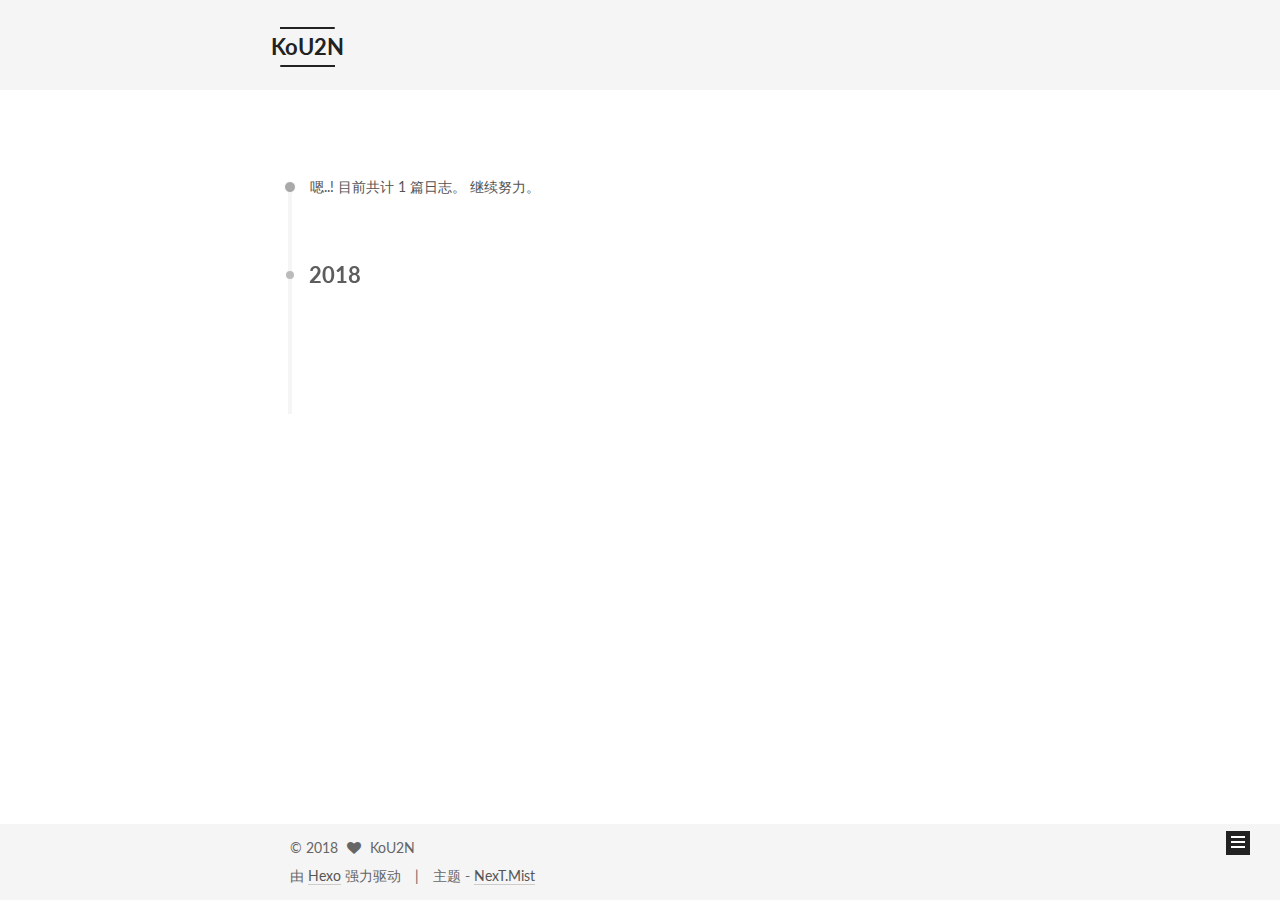
<file: archives/2018/index.html>
<!DOCTYPE html>



  


<html class="theme-next mist use-motion" lang="zh-Hans">
<head>
  <meta charset="UTF-8"/>
<meta http-equiv="X-UA-Compatible" content="IE=edge" />
<meta name="viewport" content="width=device-width, initial-scale=1, maximum-scale=1"/>
<meta name="theme-color" content="#222">









<meta http-equiv="Cache-Control" content="no-transform" />
<meta http-equiv="Cache-Control" content="no-siteapp" />















  
  
  <link href="/lib/fancybox/source/jquery.fancybox.css?v=2.1.5" rel="stylesheet" type="text/css" />




  
  
  
  

  
    
    
  

  

  

  

  

  
    
    
    <link href="//fonts.googleapis.com/css?family=Lato:300,300italic,400,400italic,700,700italic&subset=latin,latin-ext" rel="stylesheet" type="text/css">
  






<link href="/lib/font-awesome/css/font-awesome.min.css?v=4.6.2" rel="stylesheet" type="text/css" />

<link href="/css/main.css?v=5.1.2" rel="stylesheet" type="text/css" />


  <meta name="keywords" content="Hexo, NexT" />








  <link rel="shortcut icon" type="image/x-icon" href="/favicon.ico?v=5.1.2" />






<meta property="og:type" content="website">
<meta property="og:title" content="KoU2N">
<meta property="og:url" content="http://kouunn.github.io/archives/2018/index.html">
<meta property="og:site_name" content="KoU2N">
<meta property="og:locale" content="zh-Hans">
<meta name="twitter:card" content="summary">
<meta name="twitter:title" content="KoU2N">



<script type="text/javascript" id="hexo.configurations">
  var NexT = window.NexT || {};
  var CONFIG = {
    root: '/',
    scheme: 'Mist',
    sidebar: {"position":"left","display":"post","offset":12,"offset_float":12,"b2t":false,"scrollpercent":false,"onmobile":false},
    fancybox: true,
    tabs: true,
    motion: true,
    duoshuo: {
      userId: '0',
      author: '博主'
    },
    algolia: {
      applicationID: '',
      apiKey: '',
      indexName: '',
      hits: {"per_page":10},
      labels: {"input_placeholder":"Search for Posts","hits_empty":"We didn't find any results for the search: ${query}","hits_stats":"${hits} results found in ${time} ms"}
    }
  };
</script>



  <link rel="canonical" href="http://kouunn.github.io/archives/2018/"/>





  <title>归档 | KoU2N</title>
  














</head>

<body itemscope itemtype="http://schema.org/WebPage" lang="zh-Hans">

  
  
    
  

  <div class="container sidebar-position-left  page-archive  ">
    <div class="headband"></div>

    <header id="header" class="header" itemscope itemtype="http://schema.org/WPHeader">
      <div class="header-inner"><div class="site-brand-wrapper">
  <div class="site-meta ">
    

    <div class="custom-logo-site-title">
      <a href="/"  class="brand" rel="start">
        <span class="logo-line-before"><i></i></span>
        <span class="site-title">KoU2N</span>
        <span class="logo-line-after"><i></i></span>
      </a>
    </div>
      
        <p class="site-subtitle"></p>
      
  </div>

  <div class="site-nav-toggle">
    <button>
      <span class="btn-bar"></span>
      <span class="btn-bar"></span>
      <span class="btn-bar"></span>
    </button>
  </div>
</div>

<nav class="site-nav">
  

  
    <ul id="menu" class="menu">
      
        
        <li class="menu-item menu-item-home">
          <a href="/" rel="section">
            
              <i class="menu-item-icon fa fa-fw fa-home"></i> <br />
            
            首页
          </a>
        </li>
      
        
        <li class="menu-item menu-item-categories">
          <a href="/categories/" rel="section">
            
              <i class="menu-item-icon fa fa-fw fa-th"></i> <br />
            
            分类
          </a>
        </li>
      
        
        <li class="menu-item menu-item-archives">
          <a href="/archives/" rel="section">
            
              <i class="menu-item-icon fa fa-fw fa-archive"></i> <br />
            
            归档
          </a>
        </li>
      
        
        <li class="menu-item menu-item-tags">
          <a href="/tags/" rel="section">
            
              <i class="menu-item-icon fa fa-fw fa-tags"></i> <br />
            
            标签
          </a>
        </li>
      
        
        <li class="menu-item menu-item-about">
          <a href="/about/" rel="section">
            
              <i class="menu-item-icon fa fa-fw fa-user"></i> <br />
            
            关于
          </a>
        </li>
      

      
    </ul>
  

  
</nav>



 </div>
    </header>

    <main id="main" class="main">
      <div class="main-inner">
        <div class="content-wrap">
          <div id="content" class="content">
            

  
  
  
  <div class="post-block archive">
    <div id="posts" class="posts-collapse">
      <span class="archive-move-on"></span>

      <span class="archive-page-counter">
        
        
        
          
        
        嗯..! 目前共计 1 篇日志。 继续努力。
      </span>

      

        
        
        

        
          
          <div class="collection-title">
            <h2 class="archive-year motion-element" id="archive-year-2018">2018</h2>
          </div>
        
        

        

  <article class="post post-type-normal" itemscope itemtype="http://schema.org/Article">
    <header class="post-header">

      <h2 class="post-title">
        
            <a class="post-title-link" href="/2018/05/16/hello-world/" itemprop="url">
              
                <span itemprop="name">Hello World</span>
              
            </a>
        
      </h2>

      <div class="post-meta">
        <time class="post-time" itemprop="dateCreated"
              datetime="2018-05-16T21:45:01+09:00"
              content="2018-05-16" >
          05-16
        </time>
      </div>

    </header>
  </article>



      

    </div>
  </div>
  
  
  

  



          </div>
          


          

        </div>
        
          
  
  <div class="sidebar-toggle">
    <div class="sidebar-toggle-line-wrap">
      <span class="sidebar-toggle-line sidebar-toggle-line-first"></span>
      <span class="sidebar-toggle-line sidebar-toggle-line-middle"></span>
      <span class="sidebar-toggle-line sidebar-toggle-line-last"></span>
    </div>
  </div>

  <aside id="sidebar" class="sidebar">
    
    <div class="sidebar-inner">

      

      

      <section class="site-overview sidebar-panel sidebar-panel-active">
        <div class="site-author motion-element" itemprop="author" itemscope itemtype="http://schema.org/Person">
          <img class="site-author-image" itemprop="image"
               src="/images/avatar.gif"
               alt="KoU2N" />
          <p class="site-author-name" itemprop="name">KoU2N</p>
           
              <p class="site-description motion-element" itemprop="description"></p>
          
        </div>
        <nav class="site-state motion-element">

          
            <div class="site-state-item site-state-posts">
              <a href="/archives/">
                <span class="site-state-item-count">1</span>
                <span class="site-state-item-name">日志</span>
              </a>
            </div>
          

          

          

        </nav>

        

        <div class="links-of-author motion-element">
          
        </div>

        
        

        
        

        


      </section>

      

      

    </div>
  </aside>


        
      </div>
    </main>

    <footer id="footer" class="footer">
      <div class="footer-inner">
        <div class="copyright" >
  
  &copy; 
  <span itemprop="copyrightYear">2018</span>
  <span class="with-love">
    <i class="fa fa-heart"></i>
  </span>
  <span class="author" itemprop="copyrightHolder">KoU2N</span>
</div>


<div class="powered-by">
  由 <a class="theme-link" href="https://hexo.io">Hexo</a> 强力驱动
</div>

<div class="theme-info">
  主题 -
  <a class="theme-link" href="https://github.com/iissnan/hexo-theme-next">
    NexT.Mist
  </a>
</div>


        

        
      </div>
    </footer>

    
      <div class="back-to-top">
        <i class="fa fa-arrow-up"></i>
        
      </div>
    

  </div>

  

<script type="text/javascript">
  if (Object.prototype.toString.call(window.Promise) !== '[object Function]') {
    window.Promise = null;
  }
</script>









  












  
  <script type="text/javascript" src="/lib/jquery/index.js?v=2.1.3"></script>

  
  <script type="text/javascript" src="/lib/fastclick/lib/fastclick.min.js?v=1.0.6"></script>

  
  <script type="text/javascript" src="/lib/jquery_lazyload/jquery.lazyload.js?v=1.9.7"></script>

  
  <script type="text/javascript" src="/lib/velocity/velocity.min.js?v=1.2.1"></script>

  
  <script type="text/javascript" src="/lib/velocity/velocity.ui.min.js?v=1.2.1"></script>

  
  <script type="text/javascript" src="/lib/fancybox/source/jquery.fancybox.pack.js?v=2.1.5"></script>


  


  <script type="text/javascript" src="/js/src/utils.js?v=5.1.2"></script>

  <script type="text/javascript" src="/js/src/motion.js?v=5.1.2"></script>



  
  

  
  
    <script type="text/javascript" id="motion.page.archive">
      $('.archive-year').velocity('transition.slideLeftIn');
    </script>
  


  


  <script type="text/javascript" src="/js/src/bootstrap.js?v=5.1.2"></script>



  


  




	





  





  






  





  

  

  

  

  

  

</body>
</html>
</file>
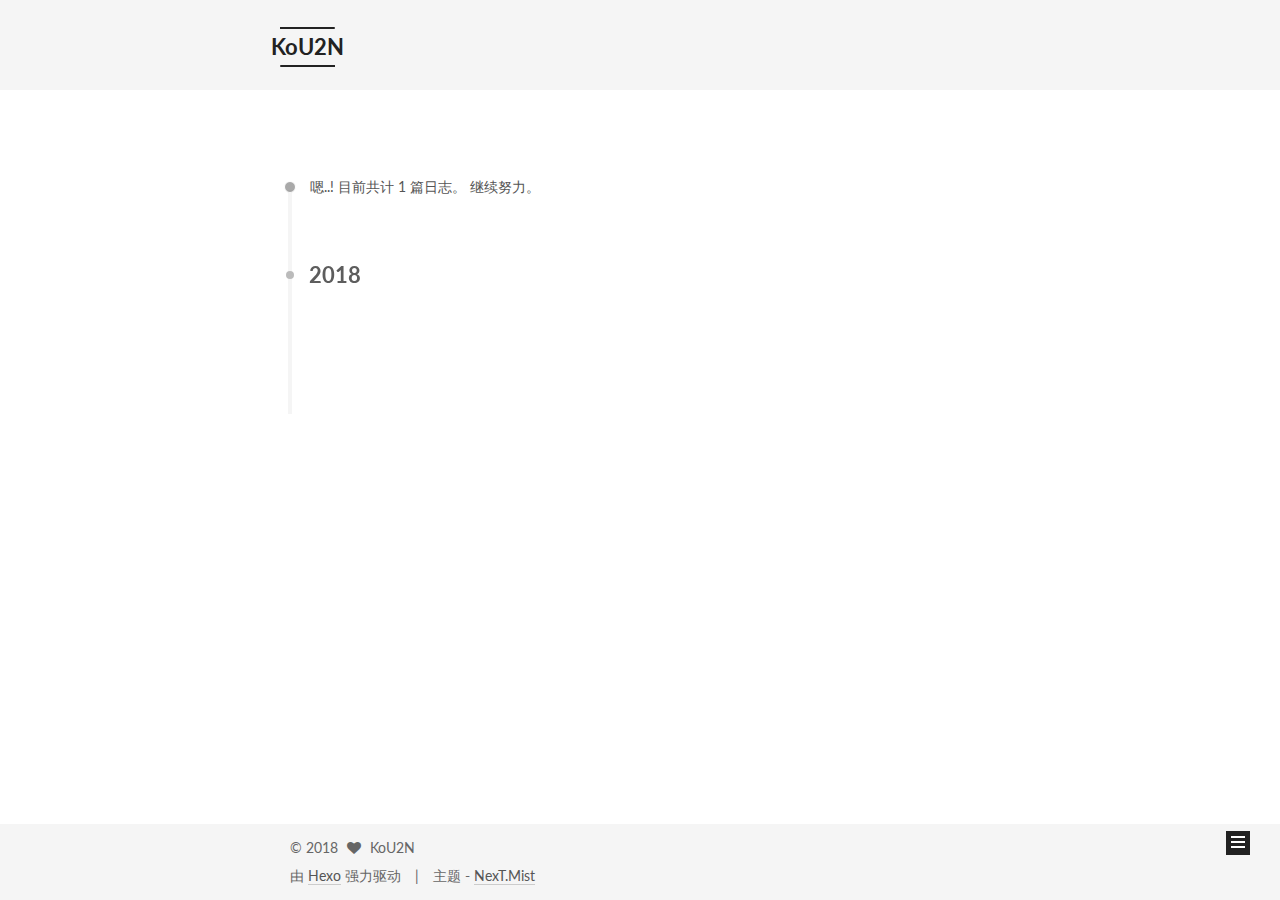
<file: archives/2018/05/index.html>
<!DOCTYPE html>



  


<html class="theme-next mist use-motion" lang="zh-Hans">
<head>
  <meta charset="UTF-8"/>
<meta http-equiv="X-UA-Compatible" content="IE=edge" />
<meta name="viewport" content="width=device-width, initial-scale=1, maximum-scale=1"/>
<meta name="theme-color" content="#222">









<meta http-equiv="Cache-Control" content="no-transform" />
<meta http-equiv="Cache-Control" content="no-siteapp" />















  
  
  <link href="/lib/fancybox/source/jquery.fancybox.css?v=2.1.5" rel="stylesheet" type="text/css" />




  
  
  
  

  
    
    
  

  

  

  

  

  
    
    
    <link href="//fonts.googleapis.com/css?family=Lato:300,300italic,400,400italic,700,700italic&subset=latin,latin-ext" rel="stylesheet" type="text/css">
  






<link href="/lib/font-awesome/css/font-awesome.min.css?v=4.6.2" rel="stylesheet" type="text/css" />

<link href="/css/main.css?v=5.1.2" rel="stylesheet" type="text/css" />


  <meta name="keywords" content="Hexo, NexT" />








  <link rel="shortcut icon" type="image/x-icon" href="/favicon.ico?v=5.1.2" />






<meta property="og:type" content="website">
<meta property="og:title" content="KoU2N">
<meta property="og:url" content="http://kouunn.github.io/archives/2018/05/index.html">
<meta property="og:site_name" content="KoU2N">
<meta property="og:locale" content="zh-Hans">
<meta name="twitter:card" content="summary">
<meta name="twitter:title" content="KoU2N">



<script type="text/javascript" id="hexo.configurations">
  var NexT = window.NexT || {};
  var CONFIG = {
    root: '/',
    scheme: 'Mist',
    sidebar: {"position":"left","display":"post","offset":12,"offset_float":12,"b2t":false,"scrollpercent":false,"onmobile":false},
    fancybox: true,
    tabs: true,
    motion: true,
    duoshuo: {
      userId: '0',
      author: '博主'
    },
    algolia: {
      applicationID: '',
      apiKey: '',
      indexName: '',
      hits: {"per_page":10},
      labels: {"input_placeholder":"Search for Posts","hits_empty":"We didn't find any results for the search: ${query}","hits_stats":"${hits} results found in ${time} ms"}
    }
  };
</script>



  <link rel="canonical" href="http://kouunn.github.io/archives/2018/05/"/>





  <title>归档 | KoU2N</title>
  














</head>

<body itemscope itemtype="http://schema.org/WebPage" lang="zh-Hans">

  
  
    
  

  <div class="container sidebar-position-left  page-archive  ">
    <div class="headband"></div>

    <header id="header" class="header" itemscope itemtype="http://schema.org/WPHeader">
      <div class="header-inner"><div class="site-brand-wrapper">
  <div class="site-meta ">
    

    <div class="custom-logo-site-title">
      <a href="/"  class="brand" rel="start">
        <span class="logo-line-before"><i></i></span>
        <span class="site-title">KoU2N</span>
        <span class="logo-line-after"><i></i></span>
      </a>
    </div>
      
        <p class="site-subtitle"></p>
      
  </div>

  <div class="site-nav-toggle">
    <button>
      <span class="btn-bar"></span>
      <span class="btn-bar"></span>
      <span class="btn-bar"></span>
    </button>
  </div>
</div>

<nav class="site-nav">
  

  
    <ul id="menu" class="menu">
      
        
        <li class="menu-item menu-item-home">
          <a href="/" rel="section">
            
              <i class="menu-item-icon fa fa-fw fa-home"></i> <br />
            
            首页
          </a>
        </li>
      
        
        <li class="menu-item menu-item-categories">
          <a href="/categories/" rel="section">
            
              <i class="menu-item-icon fa fa-fw fa-th"></i> <br />
            
            分类
          </a>
        </li>
      
        
        <li class="menu-item menu-item-archives">
          <a href="/archives/" rel="section">
            
              <i class="menu-item-icon fa fa-fw fa-archive"></i> <br />
            
            归档
          </a>
        </li>
      
        
        <li class="menu-item menu-item-tags">
          <a href="/tags/" rel="section">
            
              <i class="menu-item-icon fa fa-fw fa-tags"></i> <br />
            
            标签
          </a>
        </li>
      
        
        <li class="menu-item menu-item-about">
          <a href="/about/" rel="section">
            
              <i class="menu-item-icon fa fa-fw fa-user"></i> <br />
            
            关于
          </a>
        </li>
      

      
    </ul>
  

  
</nav>



 </div>
    </header>

    <main id="main" class="main">
      <div class="main-inner">
        <div class="content-wrap">
          <div id="content" class="content">
            

  
  
  
  <div class="post-block archive">
    <div id="posts" class="posts-collapse">
      <span class="archive-move-on"></span>

      <span class="archive-page-counter">
        
        
        
          
        
        嗯..! 目前共计 1 篇日志。 继续努力。
      </span>

      

        
        
        

        
          
          <div class="collection-title">
            <h2 class="archive-year motion-element" id="archive-year-2018">2018</h2>
          </div>
        
        

        

  <article class="post post-type-normal" itemscope itemtype="http://schema.org/Article">
    <header class="post-header">

      <h2 class="post-title">
        
            <a class="post-title-link" href="/2018/05/16/hello-world/" itemprop="url">
              
                <span itemprop="name">Hello World</span>
              
            </a>
        
      </h2>

      <div class="post-meta">
        <time class="post-time" itemprop="dateCreated"
              datetime="2018-05-16T21:45:01+09:00"
              content="2018-05-16" >
          05-16
        </time>
      </div>

    </header>
  </article>



      

    </div>
  </div>
  
  
  

  



          </div>
          


          

        </div>
        
          
  
  <div class="sidebar-toggle">
    <div class="sidebar-toggle-line-wrap">
      <span class="sidebar-toggle-line sidebar-toggle-line-first"></span>
      <span class="sidebar-toggle-line sidebar-toggle-line-middle"></span>
      <span class="sidebar-toggle-line sidebar-toggle-line-last"></span>
    </div>
  </div>

  <aside id="sidebar" class="sidebar">
    
    <div class="sidebar-inner">

      

      

      <section class="site-overview sidebar-panel sidebar-panel-active">
        <div class="site-author motion-element" itemprop="author" itemscope itemtype="http://schema.org/Person">
          <img class="site-author-image" itemprop="image"
               src="/images/avatar.gif"
               alt="KoU2N" />
          <p class="site-author-name" itemprop="name">KoU2N</p>
           
              <p class="site-description motion-element" itemprop="description"></p>
          
        </div>
        <nav class="site-state motion-element">

          
            <div class="site-state-item site-state-posts">
              <a href="/archives/">
                <span class="site-state-item-count">1</span>
                <span class="site-state-item-name">日志</span>
              </a>
            </div>
          

          

          

        </nav>

        

        <div class="links-of-author motion-element">
          
        </div>

        
        

        
        

        


      </section>

      

      

    </div>
  </aside>


        
      </div>
    </main>

    <footer id="footer" class="footer">
      <div class="footer-inner">
        <div class="copyright" >
  
  &copy; 
  <span itemprop="copyrightYear">2018</span>
  <span class="with-love">
    <i class="fa fa-heart"></i>
  </span>
  <span class="author" itemprop="copyrightHolder">KoU2N</span>
</div>


<div class="powered-by">
  由 <a class="theme-link" href="https://hexo.io">Hexo</a> 强力驱动
</div>

<div class="theme-info">
  主题 -
  <a class="theme-link" href="https://github.com/iissnan/hexo-theme-next">
    NexT.Mist
  </a>
</div>


        

        
      </div>
    </footer>

    
      <div class="back-to-top">
        <i class="fa fa-arrow-up"></i>
        
      </div>
    

  </div>

  

<script type="text/javascript">
  if (Object.prototype.toString.call(window.Promise) !== '[object Function]') {
    window.Promise = null;
  }
</script>









  












  
  <script type="text/javascript" src="/lib/jquery/index.js?v=2.1.3"></script>

  
  <script type="text/javascript" src="/lib/fastclick/lib/fastclick.min.js?v=1.0.6"></script>

  
  <script type="text/javascript" src="/lib/jquery_lazyload/jquery.lazyload.js?v=1.9.7"></script>

  
  <script type="text/javascript" src="/lib/velocity/velocity.min.js?v=1.2.1"></script>

  
  <script type="text/javascript" src="/lib/velocity/velocity.ui.min.js?v=1.2.1"></script>

  
  <script type="text/javascript" src="/lib/fancybox/source/jquery.fancybox.pack.js?v=2.1.5"></script>


  


  <script type="text/javascript" src="/js/src/utils.js?v=5.1.2"></script>

  <script type="text/javascript" src="/js/src/motion.js?v=5.1.2"></script>



  
  

  
  
    <script type="text/javascript" id="motion.page.archive">
      $('.archive-year').velocity('transition.slideLeftIn');
    </script>
  


  


  <script type="text/javascript" src="/js/src/bootstrap.js?v=5.1.2"></script>



  


  




	





  





  






  





  

  

  

  

  

  

</body>
</html>
</file>
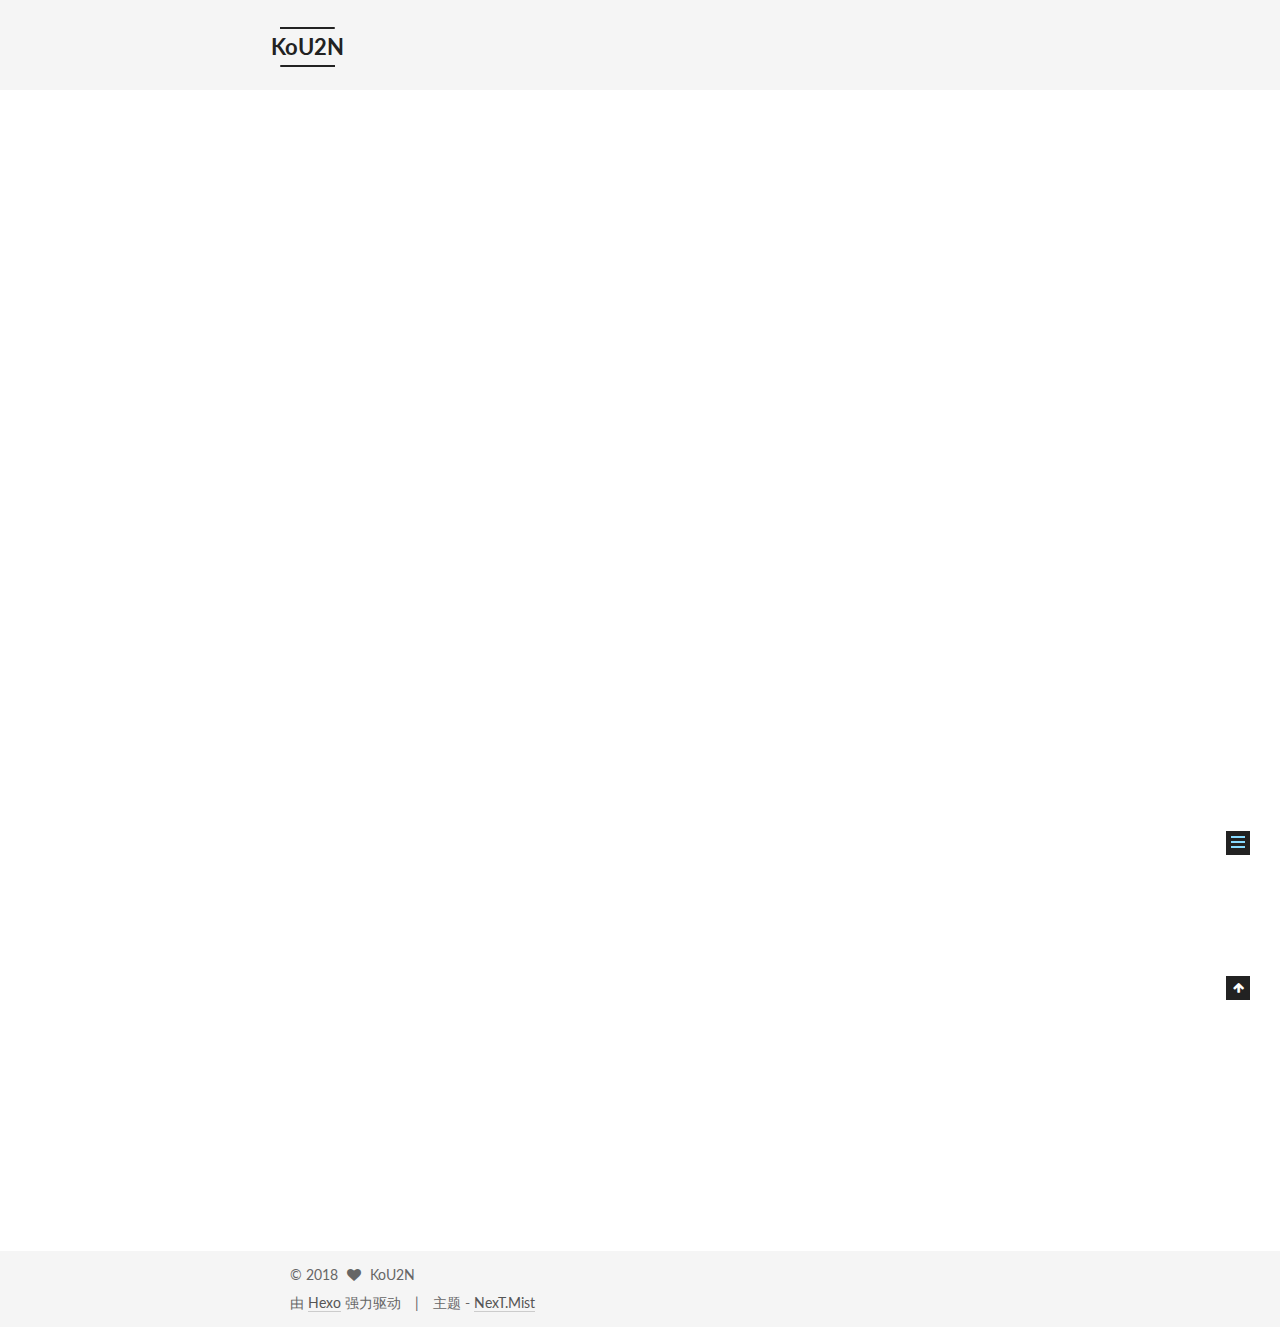
<file: 2018/05/16/hello-world/index.html>
<!DOCTYPE html>



  


<html class="theme-next mist use-motion" lang="zh-Hans">
<head>
  <meta charset="UTF-8"/>
<meta http-equiv="X-UA-Compatible" content="IE=edge" />
<meta name="viewport" content="width=device-width, initial-scale=1, maximum-scale=1"/>
<meta name="theme-color" content="#222">









<meta http-equiv="Cache-Control" content="no-transform" />
<meta http-equiv="Cache-Control" content="no-siteapp" />















  
  
  <link href="/lib/fancybox/source/jquery.fancybox.css?v=2.1.5" rel="stylesheet" type="text/css" />




  
  
  
  

  
    
    
  

  

  

  

  

  
    
    
    <link href="//fonts.googleapis.com/css?family=Lato:300,300italic,400,400italic,700,700italic&subset=latin,latin-ext" rel="stylesheet" type="text/css">
  






<link href="/lib/font-awesome/css/font-awesome.min.css?v=4.6.2" rel="stylesheet" type="text/css" />

<link href="/css/main.css?v=5.1.2" rel="stylesheet" type="text/css" />


  <meta name="keywords" content="Hexo, NexT" />








  <link rel="shortcut icon" type="image/x-icon" href="/favicon.ico?v=5.1.2" />






<meta name="description" content="Welcome to Hexo! This is your very first post. Check documentation for more info. If you get any problems when using Hexo, you can find the answer in troubleshooting or you can ask me on GitHub. Quick">
<meta property="og:type" content="article">
<meta property="og:title" content="Hello World">
<meta property="og:url" content="http://kouunn.github.io/2018/05/16/hello-world/index.html">
<meta property="og:site_name" content="KoU2N">
<meta property="og:description" content="Welcome to Hexo! This is your very first post. Check documentation for more info. If you get any problems when using Hexo, you can find the answer in troubleshooting or you can ask me on GitHub. Quick">
<meta property="og:locale" content="zh-Hans">
<meta property="og:updated_time" content="2018-05-16T12:45:01.899Z">
<meta name="twitter:card" content="summary">
<meta name="twitter:title" content="Hello World">
<meta name="twitter:description" content="Welcome to Hexo! This is your very first post. Check documentation for more info. If you get any problems when using Hexo, you can find the answer in troubleshooting or you can ask me on GitHub. Quick">



<script type="text/javascript" id="hexo.configurations">
  var NexT = window.NexT || {};
  var CONFIG = {
    root: '/',
    scheme: 'Mist',
    sidebar: {"position":"left","display":"post","offset":12,"offset_float":12,"b2t":false,"scrollpercent":false,"onmobile":false},
    fancybox: true,
    tabs: true,
    motion: true,
    duoshuo: {
      userId: '0',
      author: '博主'
    },
    algolia: {
      applicationID: '',
      apiKey: '',
      indexName: '',
      hits: {"per_page":10},
      labels: {"input_placeholder":"Search for Posts","hits_empty":"We didn't find any results for the search: ${query}","hits_stats":"${hits} results found in ${time} ms"}
    }
  };
</script>



  <link rel="canonical" href="http://kouunn.github.io/2018/05/16/hello-world/"/>





  <title>Hello World | KoU2N</title>
  














</head>

<body itemscope itemtype="http://schema.org/WebPage" lang="zh-Hans">

  
  
    
  

  <div class="container sidebar-position-left page-post-detail ">
    <div class="headband"></div>

    <header id="header" class="header" itemscope itemtype="http://schema.org/WPHeader">
      <div class="header-inner"><div class="site-brand-wrapper">
  <div class="site-meta ">
    

    <div class="custom-logo-site-title">
      <a href="/"  class="brand" rel="start">
        <span class="logo-line-before"><i></i></span>
        <span class="site-title">KoU2N</span>
        <span class="logo-line-after"><i></i></span>
      </a>
    </div>
      
        <p class="site-subtitle"></p>
      
  </div>

  <div class="site-nav-toggle">
    <button>
      <span class="btn-bar"></span>
      <span class="btn-bar"></span>
      <span class="btn-bar"></span>
    </button>
  </div>
</div>

<nav class="site-nav">
  

  
    <ul id="menu" class="menu">
      
        
        <li class="menu-item menu-item-home">
          <a href="/" rel="section">
            
              <i class="menu-item-icon fa fa-fw fa-home"></i> <br />
            
            首页
          </a>
        </li>
      
        
        <li class="menu-item menu-item-categories">
          <a href="/categories/" rel="section">
            
              <i class="menu-item-icon fa fa-fw fa-th"></i> <br />
            
            分类
          </a>
        </li>
      
        
        <li class="menu-item menu-item-archives">
          <a href="/archives/" rel="section">
            
              <i class="menu-item-icon fa fa-fw fa-archive"></i> <br />
            
            归档
          </a>
        </li>
      
        
        <li class="menu-item menu-item-tags">
          <a href="/tags/" rel="section">
            
              <i class="menu-item-icon fa fa-fw fa-tags"></i> <br />
            
            标签
          </a>
        </li>
      
        
        <li class="menu-item menu-item-about">
          <a href="/about/" rel="section">
            
              <i class="menu-item-icon fa fa-fw fa-user"></i> <br />
            
            关于
          </a>
        </li>
      

      
    </ul>
  

  
</nav>



 </div>
    </header>

    <main id="main" class="main">
      <div class="main-inner">
        <div class="content-wrap">
          <div id="content" class="content">
            

  <div id="posts" class="posts-expand">
    

  

  
  
  

  <article class="post post-type-normal" itemscope itemtype="http://schema.org/Article">
  
  
  
  <div class="post-block">
    <link itemprop="mainEntityOfPage" href="http://kouunn.github.io/2018/05/16/hello-world/">

    <span hidden itemprop="author" itemscope itemtype="http://schema.org/Person">
      <meta itemprop="name" content="KoU2N">
      <meta itemprop="description" content="">
      <meta itemprop="image" content="/images/avatar.gif">
    </span>

    <span hidden itemprop="publisher" itemscope itemtype="http://schema.org/Organization">
      <meta itemprop="name" content="KoU2N">
    </span>

    
      <header class="post-header">

        
        
          <h1 class="post-title" itemprop="name headline">Hello World</h1>
        

        <div class="post-meta">
          <span class="post-time">
            
              <span class="post-meta-item-icon">
                <i class="fa fa-calendar-o"></i>
              </span>
              
                <span class="post-meta-item-text">发表于</span>
              
              <time title="创建于" itemprop="dateCreated datePublished" datetime="2018-05-16T21:45:01+09:00">
                2018-05-16
              </time>
            

            

            
          </span>

          

          
            
          

          
          

          

          

          

        </div>
      </header>
    

    
    
    
    <div class="post-body" itemprop="articleBody">

      
      

      
        <p>Welcome to <a href="https://hexo.io/" target="_blank" rel="noopener">Hexo</a>! This is your very first post. Check <a href="https://hexo.io/docs/" target="_blank" rel="noopener">documentation</a> for more info. If you get any problems when using Hexo, you can find the answer in <a href="https://hexo.io/docs/troubleshooting.html" target="_blank" rel="noopener">troubleshooting</a> or you can ask me on <a href="https://github.com/hexojs/hexo/issues" target="_blank" rel="noopener">GitHub</a>.</p>
<h2 id="Quick-Start"><a href="#Quick-Start" class="headerlink" title="Quick Start"></a>Quick Start</h2><h3 id="Create-a-new-post"><a href="#Create-a-new-post" class="headerlink" title="Create a new post"></a>Create a new post</h3><figure class="highlight bash"><table><tr><td class="gutter"><pre><span class="line">1</span><br></pre></td><td class="code"><pre><span class="line">$ hexo new <span class="string">"My New Post"</span></span><br></pre></td></tr></table></figure>
<p>More info: <a href="https://hexo.io/docs/writing.html" target="_blank" rel="noopener">Writing</a></p>
<h3 id="Run-server"><a href="#Run-server" class="headerlink" title="Run server"></a>Run server</h3><figure class="highlight bash"><table><tr><td class="gutter"><pre><span class="line">1</span><br></pre></td><td class="code"><pre><span class="line">$ hexo server</span><br></pre></td></tr></table></figure>
<p>More info: <a href="https://hexo.io/docs/server.html" target="_blank" rel="noopener">Server</a></p>
<h3 id="Generate-static-files"><a href="#Generate-static-files" class="headerlink" title="Generate static files"></a>Generate static files</h3><figure class="highlight bash"><table><tr><td class="gutter"><pre><span class="line">1</span><br></pre></td><td class="code"><pre><span class="line">$ hexo generate</span><br></pre></td></tr></table></figure>
<p>More info: <a href="https://hexo.io/docs/generating.html" target="_blank" rel="noopener">Generating</a></p>
<h3 id="Deploy-to-remote-sites"><a href="#Deploy-to-remote-sites" class="headerlink" title="Deploy to remote sites"></a>Deploy to remote sites</h3><figure class="highlight bash"><table><tr><td class="gutter"><pre><span class="line">1</span><br></pre></td><td class="code"><pre><span class="line">$ hexo deploy</span><br></pre></td></tr></table></figure>
<p>More info: <a href="https://hexo.io/docs/deployment.html" target="_blank" rel="noopener">Deployment</a></p>

      
    </div>
    
    
    

    

    

    

    <footer class="post-footer">
      

      
      
      

      

      
      
    </footer>
  </div>
  
  
  
  </article>



    <div class="post-spread">
      
    </div>
  </div>


          </div>
          


          
  <div class="comments" id="comments">
    
  </div>


        </div>
        
          
  
  <div class="sidebar-toggle">
    <div class="sidebar-toggle-line-wrap">
      <span class="sidebar-toggle-line sidebar-toggle-line-first"></span>
      <span class="sidebar-toggle-line sidebar-toggle-line-middle"></span>
      <span class="sidebar-toggle-line sidebar-toggle-line-last"></span>
    </div>
  </div>

  <aside id="sidebar" class="sidebar">
    
    <div class="sidebar-inner">

      

      
        <ul class="sidebar-nav motion-element">
          <li class="sidebar-nav-toc sidebar-nav-active" data-target="post-toc-wrap" >
            文章目录
          </li>
          <li class="sidebar-nav-overview" data-target="site-overview">
            站点概览
          </li>
        </ul>
      

      <section class="site-overview sidebar-panel">
        <div class="site-author motion-element" itemprop="author" itemscope itemtype="http://schema.org/Person">
          <img class="site-author-image" itemprop="image"
               src="/images/avatar.gif"
               alt="KoU2N" />
          <p class="site-author-name" itemprop="name">KoU2N</p>
           
              <p class="site-description motion-element" itemprop="description"></p>
          
        </div>
        <nav class="site-state motion-element">

          
            <div class="site-state-item site-state-posts">
              <a href="/archives/">
                <span class="site-state-item-count">1</span>
                <span class="site-state-item-name">日志</span>
              </a>
            </div>
          

          

          

        </nav>

        

        <div class="links-of-author motion-element">
          
        </div>

        
        

        
        

        


      </section>

      
      <!--noindex-->
        <section class="post-toc-wrap motion-element sidebar-panel sidebar-panel-active">
          <div class="post-toc">

            
              
            

            
              <div class="post-toc-content"><ol class="nav"><li class="nav-item nav-level-2"><a class="nav-link" href="#Quick-Start"><span class="nav-number">1.</span> <span class="nav-text">Quick Start</span></a><ol class="nav-child"><li class="nav-item nav-level-3"><a class="nav-link" href="#Create-a-new-post"><span class="nav-number">1.1.</span> <span class="nav-text">Create a new post</span></a></li><li class="nav-item nav-level-3"><a class="nav-link" href="#Run-server"><span class="nav-number">1.2.</span> <span class="nav-text">Run server</span></a></li><li class="nav-item nav-level-3"><a class="nav-link" href="#Generate-static-files"><span class="nav-number">1.3.</span> <span class="nav-text">Generate static files</span></a></li><li class="nav-item nav-level-3"><a class="nav-link" href="#Deploy-to-remote-sites"><span class="nav-number">1.4.</span> <span class="nav-text">Deploy to remote sites</span></a></li></ol></li></ol></div>
            

          </div>
        </section>
      <!--/noindex-->
      

      

    </div>
  </aside>


        
      </div>
    </main>

    <footer id="footer" class="footer">
      <div class="footer-inner">
        <div class="copyright" >
  
  &copy; 
  <span itemprop="copyrightYear">2018</span>
  <span class="with-love">
    <i class="fa fa-heart"></i>
  </span>
  <span class="author" itemprop="copyrightHolder">KoU2N</span>
</div>


<div class="powered-by">
  由 <a class="theme-link" href="https://hexo.io">Hexo</a> 强力驱动
</div>

<div class="theme-info">
  主题 -
  <a class="theme-link" href="https://github.com/iissnan/hexo-theme-next">
    NexT.Mist
  </a>
</div>


        

        
      </div>
    </footer>

    
      <div class="back-to-top">
        <i class="fa fa-arrow-up"></i>
        
      </div>
    

  </div>

  

<script type="text/javascript">
  if (Object.prototype.toString.call(window.Promise) !== '[object Function]') {
    window.Promise = null;
  }
</script>









  












  
  <script type="text/javascript" src="/lib/jquery/index.js?v=2.1.3"></script>

  
  <script type="text/javascript" src="/lib/fastclick/lib/fastclick.min.js?v=1.0.6"></script>

  
  <script type="text/javascript" src="/lib/jquery_lazyload/jquery.lazyload.js?v=1.9.7"></script>

  
  <script type="text/javascript" src="/lib/velocity/velocity.min.js?v=1.2.1"></script>

  
  <script type="text/javascript" src="/lib/velocity/velocity.ui.min.js?v=1.2.1"></script>

  
  <script type="text/javascript" src="/lib/fancybox/source/jquery.fancybox.pack.js?v=2.1.5"></script>


  


  <script type="text/javascript" src="/js/src/utils.js?v=5.1.2"></script>

  <script type="text/javascript" src="/js/src/motion.js?v=5.1.2"></script>



  
  

  
  <script type="text/javascript" src="/js/src/scrollspy.js?v=5.1.2"></script>
<script type="text/javascript" src="/js/src/post-details.js?v=5.1.2"></script>



  


  <script type="text/javascript" src="/js/src/bootstrap.js?v=5.1.2"></script>



  


  




	





  





  






  





  

  

  

  

  

  

</body>
</html>
</file>
<file: css/main.css>
/* normalize.css v3.0.2 | MIT License | git.io/normalize */
html {
  font-family: sans-serif; /* 1 */
  -ms-text-size-adjust: 100%; /* 2 */
  -webkit-text-size-adjust: 100%; /* 2 */
}
body {
  margin: 0;
}
article,
aside,
details,
figcaption,
figure,
footer,
header,
hgroup,
main,
menu,
nav,
section,
summary {
  display: block;
}
audio,
canvas,
progress,
video {
  display: inline-block; /* 1 */
  vertical-align: baseline; /* 2 */
}
audio:not([controls]) {
  display: none;
  height: 0;
}
[hidden],
template {
  display: none;
}
a {
  background-color: transparent;
}
a:active,
a:hover {
  outline: 0;
}
abbr[title] {
  border-bottom: 1px dotted;
}
b,
strong {
  font-weight: bold;
}
dfn {
  font-style: italic;
}
h1 {
  font-size: 2em;
  margin: 0.67em 0;
}
mark {
  background: #ff0;
  color: #000;
}
small {
  font-size: 80%;
}
sub,
sup {
  font-size: 75%;
  line-height: 0;
  position: relative;
  vertical-align: baseline;
}
sup {
  top: -0.5em;
}
sub {
  bottom: -0.25em;
}
img {
  border: 0;
}
svg:not(:root) {
  overflow: hidden;
}
figure {
  margin: 1em 40px;
}
hr {
  -moz-box-sizing: content-box;
  box-sizing: content-box;
  height: 0;
}
pre {
  overflow: auto;
}
code,
kbd,
pre,
samp {
  font-family: monospace, monospace;
  font-size: 1em;
}
button,
input,
optgroup,
select,
textarea {
  color: inherit; /* 1 */
  font: inherit; /* 2 */
  margin: 0; /* 3 */
}
button {
  overflow: visible;
}
button,
select {
  text-transform: none;
}
button,
html input[type="button"],
input[type="reset"],
input[type="submit"] {
  -webkit-appearance: button; /* 2 */
  cursor: pointer; /* 3 */
}
button[disabled],
html input[disabled] {
  cursor: default;
}
button::-moz-focus-inner,
input::-moz-focus-inner {
  border: 0;
  padding: 0;
}
input {
  line-height: normal;
}
input[type="checkbox"],
input[type="radio"] {
  box-sizing: border-box; /* 1 */
  padding: 0; /* 2 */
}
input[type="number"]::-webkit-inner-spin-button,
input[type="number"]::-webkit-outer-spin-button {
  height: auto;
}
input[type="search"] {
  -webkit-appearance: textfield; /* 1 */
  -moz-box-sizing: content-box;
  -webkit-box-sizing: content-box; /* 2 */
  box-sizing: content-box;
}
input[type="search"]::-webkit-search-cancel-button,
input[type="search"]::-webkit-search-decoration {
  -webkit-appearance: none;
}
fieldset {
  border: 1px solid #c0c0c0;
  margin: 0 2px;
  padding: 0.35em 0.625em 0.75em;
}
legend {
  border: 0; /* 1 */
  padding: 0; /* 2 */
}
textarea {
  overflow: auto;
}
optgroup {
  font-weight: bold;
}
table {
  border-collapse: collapse;
  border-spacing: 0;
}
td,
th {
  padding: 0;
}
::selection {
  background: #262a30;
  color: #fff;
}
body {
  position: relative;
  font-family: 'Lato', "PingFang SC", "Microsoft YaHei", sans-serif;
  font-size: 14px;
  line-height: 2;
  color: #555;
  background: #fff;
}
@media (max-width: 767px) {
  body {
    padding-right: 0 !important;
  }
}
@media (min-width: 768px) and (max-width: 991px) {
  body {
    padding-right: 0 !important;
  }
}
@media (min-width: 1600px) {
  body {
    font-size: 16px;
  }
}
h1,
h2,
h3,
h4,
h5,
h6 {
  margin: 0;
  padding: 0;
  font-weight: bold;
  line-height: 1.5;
  font-family: 'Lato', "PingFang SC", "Microsoft YaHei", sans-serif;
}
h2,
h3,
h4,
h5,
h6 {
  margin: 20px 0 15px;
}
h1 {
  font-size: 24px;
}
@media (max-width: 767px) {
  h1 {
    font-size: 20px;
  }
}
h2 {
  font-size: 22px;
}
@media (max-width: 767px) {
  h2 {
    font-size: 18px;
  }
}
h3 {
  font-size: 20px;
}
@media (max-width: 767px) {
  h3 {
    font-size: 16px;
  }
}
h4 {
  font-size: 18px;
}
@media (max-width: 767px) {
  h4 {
    font-size: 14px;
  }
}
h5 {
  font-size: 16px;
}
@media (max-width: 767px) {
  h5 {
    font-size: 12px;
  }
}
h6 {
  font-size: 14px;
}
@media (max-width: 767px) {
  h6 {
    font-size: 10px;
  }
}
p {
  margin: 0 0 20px 0;
}
a {
  color: #555;
  text-decoration: none;
  border-bottom: 1px solid #999;
  word-wrap: break-word;
}
a:hover {
  color: #222;
  border-bottom-color: #222;
}
blockquote {
  margin: 0;
  padding: 0;
}
img {
  display: block;
  margin: auto;
  max-width: 100%;
  height: auto;
}
hr {
  margin: 40px 0;
  height: 3px;
  border: none;
  background-color: #ddd;
  background-image: repeating-linear-gradient(-45deg, #fff, #fff 4px, transparent 4px, transparent 8px);
}
blockquote {
  padding: 0 15px;
  color: #666;
  border-left: 4px solid #ddd;
}
blockquote cite::before {
  content: "-";
  padding: 0 5px;
}
dt {
  font-weight: 700;
}
dd {
  margin: 0;
  padding: 0;
}
.text-left {
  text-align: left;
}
.text-center {
  text-align: center;
}
.text-right {
  text-align: right;
}
.text-justify {
  text-align: justify;
}
.text-nowrap {
  white-space: nowrap;
}
.text-lowercase {
  text-transform: lowercase;
}
.text-uppercase {
  text-transform: uppercase;
}
.text-capitalize {
  text-transform: capitalize;
}
.center-block {
  display: block;
  margin-left: auto;
  margin-right: auto;
}
.clearfix:before,
.clearfix:after {
  content: " ";
  display: table;
}
.clearfix:after {
  clear: both;
}
.pullquote {
  width: 45%;
}
.pullquote.left {
  float: left;
  margin-left: 5px;
  margin-right: 10px;
}
.pullquote.right {
  float: right;
  margin-left: 10px;
  margin-right: 5px;
}
.affix.affix.affix {
  position: fixed;
}
.translation {
  margin-top: -20px;
  font-size: 14px;
  color: #999;
}
.scrollbar-measure {
  width: 100px;
  height: 100px;
  overflow: scroll;
  position: absolute;
  top: -9999px;
}
.use-motion .motion-element {
  opacity: 0;
}
table {
  margin: 20px 0;
  width: 100%;
  border-collapse: collapse;
  border-spacing: 0;
  border: 1px solid #ddd;
  font-size: 14px;
  table-layout: fixed;
  word-wrap: break-all;
}
table>tbody>tr:nth-of-type(odd) {
  background-color: #f9f9f9;
}
table>tbody>tr:hover {
  background-color: #f5f5f5;
}
caption,
th,
td {
  padding: 8px;
  text-align: left;
  vertical-align: middle;
  font-weight: normal;
}
th,
td {
  border-bottom: 3px solid #ddd;
  border-right: 1px solid #eee;
}
th {
  padding-bottom: 10px;
  font-weight: 700;
}
td {
  border-bottom-width: 1px;
}
html,
body {
  height: 100%;
}
.container {
  position: relative;
  min-height: 100%;
}
.header-inner {
  margin: 0 auto;
  padding: 100px 0 70px;
  width: 700px;
}
@media (min-width: 1600px) {
  .container .header-inner {
    width: 900px;
  }
}
.main {
  padding-bottom: 150px;
}
.main-inner {
  margin: 0 auto;
  width: 700px;
}
@media (min-width: 1600px) {
  .container .main-inner {
    width: 900px;
  }
}
.footer {
  position: absolute;
  left: 0;
  bottom: 0;
  width: 100%;
  min-height: 50px;
}
.footer-inner {
  box-sizing: border-box;
  margin: 20px auto;
  width: 700px;
}
@media (min-width: 1600px) {
  .container .footer-inner {
    width: 900px;
  }
}
pre,
.highlight {
  overflow: auto;
  margin: 20px 0;
  padding: 0;
  font-size: 13px;
  color: #4d4d4c;
  background: #f7f7f7;
  line-height: 1.6;
}
pre,
code {
  font-family: consolas, Menlo, "PingFang SC", "Microsoft YaHei", monospace;
}
code {
  padding: 2px 4px;
  word-wrap: break-word;
  color: #555;
  background: #eee;
  border-radius: 3px;
  font-size: 13px;
}
pre code {
  padding: 0;
  color: #4d4d4c;
  background: none;
  text-shadow: none;
}
.highlight {
  border-radius: 1px;
}
.highlight pre {
  border: none;
  margin: 0;
  padding: 10px 0;
}
.highlight table {
  margin: 0;
  width: auto;
  border: none;
}
.highlight td {
  border: none;
  padding: 0;
}
.highlight figcaption {
  font-size: 1em;
  color: #4d4d4c;
  line-height: 1em;
  margin-bottom: 1em;
}
.highlight figcaption:before,
.highlight figcaption:after {
  content: " ";
  display: table;
}
.highlight figcaption:after {
  clear: both;
}
.highlight figcaption a {
  float: right;
  color: #4d4d4c;
}
.highlight figcaption a:hover {
  border-bottom-color: #4d4d4c;
}
.highlight .gutter pre {
  padding-left: 10px;
  padding-right: 10px;
  color: #869194;
  text-align: right;
  background-color: #eff2f3;
}
.highlight .code pre {
  width: 100%;
  padding-left: 10px;
  padding-right: 10px;
  background-color: #f7f7f7;
}
.highlight .line {
  height: 20px;
}
.gutter {
  -webkit-user-select: none;
  -moz-user-select: none;
  -ms-user-select: none;
  user-select: none;
}
.gist table {
  width: auto;
}
.gist table td {
  border: none;
}
pre .deletion {
  background: #fdd;
}
pre .addition {
  background: #dfd;
}
pre .meta {
  color: #8959a8;
}
pre .comment {
  color: #8e908c;
}
pre .variable,
pre .attribute,
pre .tag,
pre .regexp,
pre .ruby .constant,
pre .xml .tag .title,
pre .xml .pi,
pre .xml .doctype,
pre .html .doctype,
pre .css .id,
pre .css .class,
pre .css .pseudo {
  color: #c82829;
}
pre .number,
pre .preprocessor,
pre .built_in,
pre .literal,
pre .params,
pre .constant,
pre .command {
  color: #f5871f;
}
pre .ruby .class .title,
pre .css .rules .attribute,
pre .string,
pre .value,
pre .inheritance,
pre .header,
pre .ruby .symbol,
pre .xml .cdata,
pre .special,
pre .number,
pre .formula {
  color: #718c00;
}
pre .title,
pre .css .hexcolor {
  color: #3e999f;
}
pre .function,
pre .python .decorator,
pre .python .title,
pre .ruby .function .title,
pre .ruby .title .keyword,
pre .perl .sub,
pre .javascript .title,
pre .coffeescript .title {
  color: #4271ae;
}
pre .keyword,
pre .javascript .function {
  color: #8959a8;
}
.full-image.full-image.full-image {
  border: none;
  max-width: 100%;
  width: auto;
  margin: 20px auto;
}
@media (min-width: 992px) {
  .full-image.full-image.full-image {
    max-width: none;
    width: 110%;
    margin: 25px -5%;
  }
}
.blockquote-center,
.page-home .post-type-quote blockquote,
.page-post-detail .post-type-quote blockquote {
  position: relative;
  margin: 40px 0;
  padding: 0;
  border-left: none;
  text-align: center;
}
.blockquote-center::before,
.page-home .post-type-quote blockquote::before,
.page-post-detail .post-type-quote blockquote::before,
.blockquote-center::after,
.page-home .post-type-quote blockquote::after,
.page-post-detail .post-type-quote blockquote::after {
  position: absolute;
  content: ' ';
  display: block;
  width: 100%;
  height: 24px;
  opacity: 0.2;
  background-repeat: no-repeat;
  background-position: 0 -6px;
  background-size: 22px 22px;
}
.blockquote-center::before,
.page-home .post-type-quote blockquote::before,
.page-post-detail .post-type-quote blockquote::before {
  top: -20px;
  background-image: url("../images/quote-l.svg");
  border-top: 1px solid #ccc;
}
.blockquote-center::after,
.page-home .post-type-quote blockquote::after,
.page-post-detail .post-type-quote blockquote::after {
  bottom: -20px;
  background-image: url("../images/quote-r.svg");
  border-bottom: 1px solid #ccc;
  background-position: 100% 8px;
}
.blockquote-center p,
.page-home .post-type-quote blockquote p,
.page-post-detail .post-type-quote blockquote p,
.blockquote-center div,
.page-home .post-type-quote blockquote div,
.page-post-detail .post-type-quote blockquote div {
  text-align: center;
}
.post .post-body .group-picture img {
  box-sizing: border-box;
  padding: 0 3px;
  border: none;
}
.post .group-picture-row {
  overflow: hidden;
  margin-top: 6px;
}
.post .group-picture-row:first-child {
  margin-top: 0;
}
.post .group-picture-column {
  float: left;
}
.page-post-detail .post-body .group-picture-column {
  float: none;
  margin-top: 10px;
  width: auto !important;
}
.page-post-detail .post-body .group-picture-column img {
  margin: 0 auto;
}
.page-archive .group-picture-container {
  overflow: hidden;
}
.page-archive .group-picture-row {
  float: left;
}
.page-archive .group-picture-row:first-child {
  margin-top: 6px;
}
.page-archive .group-picture-column {
  max-width: 150px;
  max-height: 150px;
}
.post-body .note {
  position: relative;
  padding: 15px;
  margin-bottom: 20px;
  border: 1px solid #eee;
  border-left-width: 5px;
  border-radius: 3px;
}
.post-body .note h2,
.post-body .note h3,
.post-body .note h4,
.post-body .note h5,
.post-body .note h6 {
  margin-top: 0;
  margin-bottom: 0;
  border-bottom: initial;
  padding-top: 0 !important;
}
.post-body .note p:first-child,
.post-body .note ul:first-child,
.post-body .note ol:first-child,
.post-body .note table:first-child,
.post-body .note pre:first-child,
.post-body .note blockquote:first-child {
  margin-top: 0;
}
.post-body .note p:last-child,
.post-body .note ul:last-child,
.post-body .note ol:last-child,
.post-body .note table:last-child,
.post-body .note pre:last-child,
.post-body .note blockquote:last-child {
  margin-bottom: 0;
}
.post-body .note.default {
  border-left-color: #777;
}
.post-body .note.default h2,
.post-body .note.default h3,
.post-body .note.default h4,
.post-body .note.default h5,
.post-body .note.default h6 {
  color: #777;
}
.post-body .note.primary {
  border-left-color: #6f42c1;
}
.post-body .note.primary h2,
.post-body .note.primary h3,
.post-body .note.primary h4,
.post-body .note.primary h5,
.post-body .note.primary h6 {
  color: #6f42c1;
}
.post-body .note.info {
  border-left-color: #428bca;
}
.post-body .note.info h2,
.post-body .note.info h3,
.post-body .note.info h4,
.post-body .note.info h5,
.post-body .note.info h6 {
  color: #428bca;
}
.post-body .note.success {
  border-left-color: #5cb85c;
}
.post-body .note.success h2,
.post-body .note.success h3,
.post-body .note.success h4,
.post-body .note.success h5,
.post-body .note.success h6 {
  color: #5cb85c;
}
.post-body .note.warning {
  border-left-color: #f0ad4e;
}
.post-body .note.warning h2,
.post-body .note.warning h3,
.post-body .note.warning h4,
.post-body .note.warning h5,
.post-body .note.warning h6 {
  color: #f0ad4e;
}
.post-body .note.danger {
  border-left-color: #d9534f;
}
.post-body .note.danger h2,
.post-body .note.danger h3,
.post-body .note.danger h4,
.post-body .note.danger h5,
.post-body .note.danger h6 {
  color: #d9534f;
}
.post-body .label {
  display: inline;
  padding: 0 2px;
  white-space: nowrap;
}
.post-body .label.default {
  background-color: #f0f0f0;
}
.post-body .label.primary {
  background-color: #efe6f7;
}
.post-body .label.info {
  background-color: #e5f2f8;
}
.post-body .label.success {
  background-color: #e7f4e9;
}
.post-body .label.warning {
  background-color: #fcf6e1;
}
.post-body .label.danger {
  background-color: #fae8eb;
}
.post-body .tabs {
  position: relative;
  display: block;
  margin-bottom: 20px;
  padding-top: 10px;
}
.post-body .tabs ul.nav-tabs {
  margin: 0;
  padding: 0;
  display: flex;
  margin-bottom: -1px;
}
@media (max-width: 413px) {
  .post-body .tabs ul.nav-tabs {
    display: block;
    margin-bottom: 5px;
  }
}
.post-body .tabs ul.nav-tabs li.tab {
  list-style-type: none !important;
  margin: 0 0.25em 0 0;
  border-top: 3px solid transparent;
  border-left: 1px solid transparent;
  border-right: 1px solid transparent;
}
@media (max-width: 413px) {
  .post-body .tabs ul.nav-tabs li.tab {
    margin: initial;
    border-top: 1px solid transparent;
    border-left: 3px solid transparent;
    border-right: 1px solid transparent;
    border-bottom: 1px solid transparent;
  }
}
.post-body .tabs ul.nav-tabs li.tab a {
  outline: 0;
  border-bottom: initial;
  display: block;
  line-height: 1.8em;
  padding: 0.25em 0.75em;
  transition-duration: 0.2s;
  transition-timing-function: ease-out;
  transition-delay: 0s;
}
.post-body .tabs ul.nav-tabs li.tab a i {
  width: 1.285714285714286em;
}
.post-body .tabs ul.nav-tabs li.tab.active {
  border-top: 3px solid #fc6423;
  border-left: 1px solid #ddd;
  border-right: 1px solid #ddd;
  background-color: #fff;
}
@media (max-width: 413px) {
  .post-body .tabs ul.nav-tabs li.tab.active {
    border-top: 1px solid #ddd;
    border-left: 3px solid #fc6423;
    border-right: 1px solid #ddd;
    border-bottom: 1px solid #ddd;
  }
}
.post-body .tabs ul.nav-tabs li.tab.active a {
  cursor: default;
  color: #555;
}
.post-body .tabs .tab-content {
  background-color: #fff;
}
.post-body .tabs .tab-content .tab-pane {
  border: 1px solid #ddd;
  padding: 20px 20px 0 20px;
}
.post-body .tabs .tab-content .tab-pane:not(.active) {
  display: none !important;
}
.post-body .tabs .tab-content .tab-pane.active {
  display: block !important;
}
.btn {
  display: inline-block;
  padding: 0 20px;
  font-size: 14px;
  color: #fff;
  background: #222;
  border: 2px solid #222;
  text-decoration: none;
  border-radius: 0;
  transition-property: background-color;
  transition-duration: 0.2s;
  transition-timing-function: ease-in-out;
  transition-delay: 0s;
}
.btn:hover,
.post-button .btn:hover {
  border-color: #222;
  color: #222;
  background: #fff;
}
.btn-bar {
  display: block;
  width: 22px;
  height: 2px;
  background: #555;
  border-radius: 1px;
}
.btn-bar+.btn-bar {
  margin-top: 4px;
}
.pagination {
  margin: 120px 0 40px;
  text-align: center;
  border-top: 1px solid #eee;
}
.page-number-basic,
.pagination .prev,
.pagination .next,
.pagination .page-number,
.pagination .space {
  display: inline-block;
  position: relative;
  top: -1px;
  margin: 0 10px;
  padding: 0 10px;
  line-height: 30px;
}
@media (max-width: 767px) {
  .page-number-basic,
  .pagination .prev,
  .pagination .next,
  .pagination .page-number,
  .pagination .space {
    margin: 0 5px;
  }
}
.pagination .prev,
.pagination .next,
.pagination .page-number {
  border-bottom: 0;
  border-top: 1px solid #eee;
  transition-property: border-color;
  transition-duration: 0.2s;
  transition-timing-function: ease-in-out;
  transition-delay: 0s;
}
.pagination .prev:hover,
.pagination .next:hover,
.pagination .page-number:hover {
  border-top-color: #222;
}
.pagination .space {
  padding: 0;
  margin: 0;
}
.pagination .prev {
  margin-left: 0;
}
.pagination .next {
  margin-right: 0;
}
.pagination .page-number.current {
  color: #fff;
  background: #ccc;
  border-top-color: #ccc;
}
@media (max-width: 767px) {
  .pagination {
    border-top: none;
  }
  .pagination .prev,
  .pagination .next,
  .pagination .page-number {
    margin-bottom: 10px;
    border-top: 0;
    border-bottom: 1px solid #eee;
  }
  .pagination .prev:hover,
  .pagination .next:hover,
  .pagination .page-number:hover {
    border-bottom-color: #222;
  }
}
.comments {
  margin: 60px 20px 0;
}
.tag-cloud {
  text-align: center;
}
.tag-cloud a {
  display: inline-block;
  margin: 10px;
}
.back-to-top {
  box-sizing: border-box;
  position: fixed;
  bottom: -100px;
  right: 30px;
  z-index: 1050;
  padding: 0 6px;
  width: 24px;
  background: #222;
  font-size: 12px;
  opacity: 1;
  color: #fff;
  cursor: pointer;
  text-align: center;
  -webkit-transform: translateZ(0);
  transition-property: bottom;
  transition-duration: 0.2s;
  transition-timing-function: ease-in-out;
  transition-delay: 0s;
}
@media (min-width: 768px) and (max-width: 991px) {
  .back-to-top {
    display: none !important;
  }
}
@media (max-width: 767px) {
  .back-to-top {
    display: none !important;
  }
}
.back-to-top.back-to-top-on {
  bottom: 19px;
}
.header {
  background: transparent;
}
.header-inner {
  position: relative;
}
.headband {
  height: 3px;
  background: #222;
}
.site-meta {
  margin: 0;
  text-align: left;
}
@media (max-width: 767px) {
  .site-meta {
    text-align: center;
  }
}
.brand {
  position: relative;
  display: inline-block;
  padding: 0 40px;
  color: #222;
  background: #222;
  border-bottom: none;
}
.brand:hover {
  color: #222;
}
.logo {
  display: inline-block;
  margin-right: 5px;
  line-height: 36px;
  vertical-align: top;
}
.site-title {
  display: inline-block;
  vertical-align: top;
  line-height: 36px;
  font-size: 20px;
  font-weight: normal;
  font-family: 'Lato', "PingFang SC", "Microsoft YaHei", sans-serif;
}
.site-subtitle {
  margin-top: 10px;
  font-size: 13px;
  color: #999;
}
.use-motion .brand {
  opacity: 0;
}
.use-motion .logo,
.use-motion .site-title,
.use-motion .site-subtitle {
  opacity: 0;
  position: relative;
  top: -10px;
}
.site-nav-toggle {
  display: none;
  position: absolute;
  top: 10px;
  left: 10px;
}
@media (max-width: 767px) {
  .site-nav-toggle {
    display: block;
  }
}
.site-nav-toggle button {
  margin-top: 2px;
  padding: 9px 10px;
  background: transparent;
  border: none;
}
@media (max-width: 767px) {
  .site-nav {
    display: none;
    margin: 0 -10px;
    padding: 0 10px;
    clear: both;
    border-top: 1px solid #ddd;
  }
}
@media (min-width: 768px) and (max-width: 991px) {
  .site-nav {
    display: block !important;
  }
}
@media (min-width: 992px) {
  .site-nav {
    display: block !important;
  }
}
.menu {
  margin-top: 20px;
  padding-left: 0;
  text-align: center;
}
.menu .menu-item {
  display: inline-block;
  margin: 0 10px;
  list-style: none;
}
@media screen and (max-width: 767px) {
  .menu .menu-item {
    margin-top: 10px;
  }
}
.menu .menu-item a {
  display: block;
  font-size: 13px;
  line-height: inherit;
  border-bottom: 1px solid transparent;
  transition-property: border-color;
  transition-duration: 0.2s;
  transition-timing-function: ease-in-out;
  transition-delay: 0s;
}
.menu .menu-item a:hover {
  border-bottom-color: #222;
}
.menu .menu-item .fa {
  margin-right: 5px;
}
.use-motion .menu-item {
  opacity: 0;
}
.post-body {
  font-family: 'Lato', "PingFang SC", "Microsoft YaHei", sans-serif;
}
@media (max-width: 767px) {
  .post-body {
    word-break: break-word;
  }
}
.post-body .fancybox img {
  display: block !important;
  margin: 0 auto;
  cursor: pointer;
  cursor: zoom-in;
  cursor: -webkit-zoom-in;
}
.post-body .image-caption,
.post-body .figure .caption {
  margin: 10px auto 15px;
  text-align: center;
  font-size: 14px;
  color: #999;
  font-weight: bold;
  line-height: 1;
}
.post-sticky-flag {
  display: inline-block;
  font-size: 16px;
  -ms-transform: rotate(30deg);
  -webkit-transform: rotate(30deg);
  -moz-transform: rotate(30deg);
  -ms-transform: rotate(30deg);
  -o-transform: rotate(30deg);
  transform: rotate(30deg);
}
.posts-expand {
  padding-top: 40px;
}
@media (max-width: 767px) {
  .posts-expand {
    margin: 0 20px;
  }
  .post-body pre {
    padding: 10px;
  }
  .post-body pre .gutter pre {
    padding-right: 10px;
  }
  .post-body .highlight {
    margin-left: 0px;
    margin-right: 0px;
    padding: 0;
  }
  .post-body .highlight .gutter pre {
    padding-right: 10px;
  }
}
@media (min-width: 992px) {
  .posts-expand .post-body {
    text-align: justify;
  }
}
.posts-expand .post-body h2,
.posts-expand .post-body h3,
.posts-expand .post-body h4,
.posts-expand .post-body h5,
.posts-expand .post-body h6 {
  padding-top: 10px;
}
.posts-expand .post-body h2 .header-anchor,
.posts-expand .post-body h3 .header-anchor,
.posts-expand .post-body h4 .header-anchor,
.posts-expand .post-body h5 .header-anchor,
.posts-expand .post-body h6 .header-anchor {
  float: right;
  margin-left: 10px;
  color: #ccc;
  border-bottom-style: none;
  visibility: hidden;
}
.posts-expand .post-body h2 .header-anchor:hover,
.posts-expand .post-body h3 .header-anchor:hover,
.posts-expand .post-body h4 .header-anchor:hover,
.posts-expand .post-body h5 .header-anchor:hover,
.posts-expand .post-body h6 .header-anchor:hover {
  color: inherit;
}
.posts-expand .post-body h2:hover .header-anchor,
.posts-expand .post-body h3:hover .header-anchor,
.posts-expand .post-body h4:hover .header-anchor,
.posts-expand .post-body h5:hover .header-anchor,
.posts-expand .post-body h6:hover .header-anchor {
  visibility: visible;
}
.posts-expand .post-body ul li {
  list-style: circle;
}
.posts-expand .post-body img {
  box-sizing: border-box;
  margin: auto;
  padding: 3px;
  border: 1px solid #ddd;
}
.posts-expand .fancybox img {
  margin: 0 auto;
}
@media (max-width: 767px) {
  .posts-collapse {
    margin: 0 20px;
  }
  .posts-collapse .post-title,
  .posts-collapse .post-meta {
    display: block;
    width: auto;
    text-align: left;
  }
}
.posts-collapse {
  position: relative;
  z-index: 1010;
  margin-left: 0;
}
.posts-collapse::after {
  content: " ";
  position: absolute;
  top: 20px;
  left: 0;
  margin-left: -2px;
  width: 4px;
  height: 100%;
  background: #f5f5f5;
  z-index: -1;
}
@media (max-width: 767px) {
  .posts-collapse {
    margin: 0 20px;
  }
}
.posts-collapse .collection-title {
  position: relative;
  margin: 60px 0;
}
.posts-collapse .collection-title h1,
.posts-collapse .collection-title h2 {
  margin-left: 20px;
}
.posts-collapse .collection-title small {
  color: #bbb;
  margin-left: 5px;
}
.posts-collapse .collection-title::before {
  content: " ";
  position: absolute;
  left: 0;
  top: 50%;
  margin-left: -4px;
  margin-top: -4px;
  width: 8px;
  height: 8px;
  background: #bbb;
  border-radius: 50%;
}
.posts-collapse .post {
  margin: 30px 0;
}
.posts-collapse .post-header {
  position: relative;
  transition-duration: 0.2s;
  transition-timing-function: ease-in-out;
  transition-delay: 0s;
  transition-property: border;
  border-bottom: 1px dashed #ccc;
}
.posts-collapse .post-header::before {
  content: " ";
  position: absolute;
  left: 0;
  top: 12px;
  width: 6px;
  height: 6px;
  margin-left: -4px;
  background: #bbb;
  border-radius: 50%;
  border: 1px solid #fff;
  transition-duration: 0.2s;
  transition-timing-function: ease-in-out;
  transition-delay: 0s;
  transition-property: background;
}
.posts-collapse .post-header:hover {
  border-bottom-color: #666;
}
.posts-collapse .post-header:hover::before {
  background: #222;
}
.posts-collapse .post-meta {
  position: absolute;
  font-size: 12px;
  left: 20px;
  top: 5px;
}
.posts-collapse .post-comments-count {
  display: none;
}
.posts-collapse .post-title {
  margin-left: 60px;
  font-size: 16px;
  font-weight: normal;
  line-height: inherit;
}
.posts-collapse .post-title::after {
  margin-left: 3px;
  opacity: 0.6;
}
.posts-collapse .post-title a {
  color: #666;
  border-bottom: none;
}
.page-home .post-type-quote .post-header,
.page-post-detail .post-type-quote .post-header,
.page-home .post-type-quote .post-tags,
.page-post-detail .post-type-quote .post-tags {
  display: none;
}
.posts-expand .post-title {
  font-size: 26px;
  text-align: center;
  word-break: break-word;
  font-weight: 400;
}
@media (max-width: 767px) {
  .posts-expand .post-title {
    font-size: 22px;
  }
}
.posts-expand .post-title-link {
  display: inline-block;
  position: relative;
  color: #555;
  border-bottom: none;
  line-height: 1.2;
  vertical-align: top;
}
.posts-expand .post-title-link::before {
  content: "";
  position: absolute;
  width: 100%;
  height: 2px;
  bottom: 0;
  left: 0;
  background-color: #000;
  visibility: hidden;
  -webkit-transform: scaleX(0);
  -moz-transform: scaleX(0);
  -ms-transform: scaleX(0);
  -o-transform: scaleX(0);
  transform: scaleX(0);
  transition-duration: 0.2s;
  transition-timing-function: ease-in-out;
  transition-delay: 0s;
}
.posts-expand .post-title-link:hover::before {
  visibility: visible;
  -webkit-transform: scaleX(1);
  -moz-transform: scaleX(1);
  -ms-transform: scaleX(1);
  -o-transform: scaleX(1);
  transform: scaleX(1);
}
.posts-expand .post-title-link .fa {
  font-size: 16px;
}
.posts-expand .post-meta {
  margin: 3px 0 60px 0;
  color: #999;
  font-family: 'Lato', "PingFang SC", "Microsoft YaHei", sans-serif;
  font-size: 12px;
  text-align: center;
}
.posts-expand .post-meta .post-category-list {
  display: inline-block;
  margin: 0;
  padding: 3px;
}
.posts-expand .post-meta .post-category-list-link {
  color: #999;
}
.posts-expand .post-meta .post-description {
  font-size: 14px;
  margin-top: 2px;
}
.post-wordcount {
  display: inline-block;
}
.post-meta-divider {
  margin: 0 0.5em;
}
.post-meta-item-icon {
  margin-right: 3px;
}
@media (min-width: 768px) and (max-width: 991px) {
  .post-meta-item-icon {
    display: inline-block;
  }
}
@media (max-width: 767px) {
  .post-meta-item-icon {
    display: inline-block;
  }
}
@media (min-width: 768px) and (max-width: 991px) {
  .post-meta-item-text {
    display: none;
  }
}
@media (max-width: 767px) {
  .post-meta-item-text {
    display: none;
  }
}
@media (max-width: 767px) {
  .posts-expand .post-comments-count {
    display: none;
  }
}
.post-button {
  margin-top: 50px;
}
.post-button .btn {
  color: #555;
  font-size: 14px;
  background: transparent;
  border-radius: 0;
  line-height: 2;
  margin: 0 4px 8px 4px;
}
.post-button .fa-fw {
  width: 1.285714285714286em;
  text-align: left;
}
.posts-expand .post-tags {
  margin-top: 40px;
  text-align: center;
}
.posts-expand .post-tags a {
  display: inline-block;
  margin-right: 10px;
  font-size: 13px;
}
.post-nav {
  display: table;
  margin-top: 15px;
  width: 100%;
  border-top: 1px solid #eee;
}
.post-nav-divider {
  display: table-cell;
  width: 10%;
}
.post-nav-item {
  display: table-cell;
  padding: 10px 0 0 0;
  width: 45%;
  vertical-align: top;
}
.post-nav-item a {
  position: relative;
  display: block;
  line-height: 25px;
  font-size: 14px;
  color: #555;
  border-bottom: none;
}
.post-nav-item a:hover {
  color: #222;
  border-bottom: none;
}
.post-nav-item a:active {
  top: 2px;
}
.post-nav-item .fa {
  position: absolute;
  top: 8px;
  left: 0;
  font-size: 12px;
}
.post-nav-next a {
  padding-left: 15px;
}
.post-nav-prev {
  text-align: right;
}
.post-nav-prev a {
  padding-right: 15px;
}
.post-nav-prev .fa {
  right: 0;
  left: auto;
}
.posts-expand .post-eof {
  display: block;
  margin: 80px auto 60px;
  width: 8%;
  height: 1px;
  background: #ccc;
  text-align: center;
}
.post:last-child .post-eof.post-eof.post-eof {
  display: none;
}
.post-gallery {
  display: table;
  table-layout: fixed;
  width: 100%;
  border-collapse: separate;
}
.post-gallery-row {
  display: table-row;
}
.post-gallery .post-gallery-img {
  display: table-cell;
  text-align: center;
  vertical-align: middle;
  border: none;
}
.post-gallery .post-gallery-img img {
  max-width: 100%;
  max-height: 100%;
  border: none;
}
.fancybox-close,
.fancybox-close:hover {
  border: none;
}
.rtl.post-body p,
.rtl.post-body a,
.rtl.post-body h1,
.rtl.post-body h2,
.rtl.post-body h3,
.rtl.post-body h4,
.rtl.post-body h5,
.rtl.post-body h6,
.rtl.post-body li,
.rtl.post-body ul,
.rtl.post-body ol {
  direction: rtl;
  font-family: UKIJ Ekran;
}
.rtl.post-title {
  font-family: UKIJ Ekran;
}
.sidebar {
  position: fixed;
  right: 0;
  top: 0;
  bottom: 0;
  width: 0;
  z-index: 1040;
  box-shadow: inset 0 2px 6px #000;
  background: #222;
  -webkit-transform: translateZ(0);
}
.sidebar a {
  color: #999;
  border-bottom-color: #555;
}
.sidebar a:hover {
  color: #eee;
}
@media (min-width: 768px) and (max-width: 991px) {
  .sidebar {
    display: none !important;
  }
}
@media (max-width: 767px) {
  .sidebar {
    display: none !important;
  }
}
.sidebar-inner {
  position: relative;
  padding: 20px 10px;
  color: #999;
  text-align: center;
}
.sidebar-toggle {
  position: fixed;
  right: 30px;
  bottom: 45px;
  width: 14px;
  height: 14px;
  padding: 5px;
  background: #222;
  line-height: 0;
  z-index: 1050;
  cursor: pointer;
  -webkit-transform: translateZ(0);
}
@media (min-width: 768px) and (max-width: 991px) {
  .sidebar-toggle {
    display: none !important;
  }
}
@media (max-width: 767px) {
  .sidebar-toggle {
    display: none !important;
  }
}
.sidebar-toggle-line {
  position: relative;
  display: inline-block;
  vertical-align: top;
  height: 2px;
  width: 100%;
  background: #fff;
  margin-top: 3px;
}
.sidebar-toggle-line:first-child {
  margin-top: 0;
}
.site-author-image {
  display: block;
  margin: 0 auto;
  padding: 2px;
  max-width: 96px;
  height: auto;
  border: 2px solid #333;
}
.site-author-name {
  margin: 5px 0 0;
  text-align: center;
  color: #f5f5f5;
  font-weight: normal;
}
.site-description {
  margin-top: 5px;
  text-align: center;
  font-size: 14px;
  color: #999;
}
.site-state {
  overflow: hidden;
  line-height: 1.4;
  white-space: nowrap;
  text-align: center;
}
.site-state-item {
  display: inline-block;
  padding: 0 15px;
  border-left: 1px solid #333;
}
.site-state-item:first-child {
  border-left: none;
}
.site-state-item a {
  border-bottom: none;
}
.site-state-item-count {
  display: block;
  text-align: center;
  color: inherit;
  font-weight: 600;
  font-size: 18px;
}
.site-state-item-name {
  font-size: 13px;
  color: inherit;
}
.feed-link {
  margin-top: 20px;
}
.feed-link a {
  display: inline-block;
  padding: 0 15px;
  color: #fc6423;
  border: 1px solid #fc6423;
  border-radius: 4px;
}
.feed-link a i {
  color: #fc6423;
  font-size: 14px;
}
.feed-link a:hover {
  color: #fff;
  background: #fc6423;
}
.feed-link a:hover i {
  color: #fff;
}
.links-of-author {
  margin-top: 20px;
  display: flex;
  flex-wrap: wrap;
  justify-content: center;
}
.links-of-author a {
  display: inline-block;
  vertical-align: middle;
  margin-right: 10px;
  margin-bottom: 10px;
  border-bottom-color: #555;
  font-size: 13px;
}
.links-of-author a:before {
  display: inline-block;
  vertical-align: middle;
  margin-right: 3px;
  content: " ";
  width: 4px;
  height: 4px;
  border-radius: 50%;
  background: #ffffbd;
}
.links-of-blogroll {
  font-size: 13px;
}
.links-of-blogroll-title {
  margin-top: 20px;
  font-size: 14px;
  font-weight: 600;
}
.links-of-blogroll-list {
  margin: 0;
  padding: 0;
  list-style: none;
}
.links-of-blogroll-item {
  padding: 2px 10px;
}
.sidebar-nav {
  margin: 0 0 20px;
  padding-left: 0;
}
.sidebar-nav li {
  display: inline-block;
  cursor: pointer;
  border-bottom: 1px solid transparent;
  font-size: 14px;
  color: #555;
}
.sidebar-nav li:hover {
  color: #f5f5f5;
}
.page-post-detail .sidebar-nav-toc {
  padding: 0 5px;
}
.page-post-detail .sidebar-nav-overview {
  margin-left: 10px;
}
.sidebar-nav .sidebar-nav-active {
  color: #87daff;
  border-bottom-color: #87daff;
}
.sidebar-nav .sidebar-nav-active:hover {
  color: #87daff;
}
.sidebar-panel {
  display: none;
}
.sidebar-panel-active {
  display: block;
}
.post-toc-empty {
  font-size: 14px;
  color: #666;
}
.post-toc-wrap {
  overflow: hidden;
}
.post-toc {
  overflow: auto;
}
.post-toc ol {
  margin: 0;
  padding: 0 2px 5px 10px;
  text-align: left;
  list-style: none;
  font-size: 14px;
}
.post-toc ol > ol {
  padding-left: 0;
}
.post-toc ol a {
  transition-duration: 0.2s;
  transition-timing-function: ease-in-out;
  transition-delay: 0s;
  transition-property: all;
  color: #999;
  border-bottom-color: #555;
}
.post-toc ol a:hover {
  color: #ccc;
  border-bottom-color: #ccc;
}
.post-toc .nav-item {
  overflow: hidden;
  text-overflow: ellipsis;
  white-space: nowrap;
  line-height: 1.8;
}
.post-toc .nav .nav-child {
  display: none;
}
.post-toc .nav .active > .nav-child {
  display: block;
}
.post-toc .nav .active-current > .nav-child {
  display: block;
}
.post-toc .nav .active-current > .nav-child > .nav-item {
  display: block;
}
.post-toc .nav .active > a {
  color: #87daff;
  border-bottom-color: #87daff;
}
.post-toc .nav .active-current > a {
  color: #87daff;
}
.post-toc .nav .active-current > a:hover {
  color: #87daff;
}
.footer {
  font-size: 14px;
  color: #999;
}
.footer img {
  border: none;
}
.footer-inner {
  text-align: center;
}
.with-love {
  display: inline-block;
  margin: 0 5px;
}
.powered-by,
.theme-info {
  display: inline-block;
}
.powered-by {
  margin-right: 10px;
}
.powered-by::after {
  content: "|";
  padding-left: 10px;
}
.cc-license {
  margin-top: 10px;
  text-align: center;
}
.cc-license .cc-opacity {
  opacity: 0.7;
  border-bottom: none;
}
.cc-license .cc-opacity:hover {
  opacity: 0.9;
}
.cc-license img {
  display: inline-block;
}
.theme-next #ds-thread #ds-reset {
  color: #555;
}
.theme-next #ds-thread #ds-reset .ds-replybox {
  margin-bottom: 30px;
}
.theme-next #ds-thread #ds-reset .ds-replybox .ds-avatar,
.theme-next #ds-reset .ds-avatar img {
  box-shadow: none;
}
.theme-next #ds-thread #ds-reset .ds-textarea-wrapper {
  border-color: #c7d4e1;
  background: none;
  border-top-right-radius: 3px;
  border-top-left-radius: 3px;
}
.theme-next #ds-thread #ds-reset .ds-textarea-wrapper textarea {
  height: 60px;
}
.theme-next #ds-reset .ds-rounded-top {
  border-radius: 0;
}
.theme-next #ds-thread #ds-reset .ds-post-toolbar {
  box-sizing: border-box;
  border: 1px solid #c7d4e1;
  background: #f6f8fa;
}
.theme-next #ds-thread #ds-reset .ds-post-options {
  height: 40px;
  border: none;
  background: none;
}
.theme-next #ds-thread #ds-reset .ds-toolbar-buttons {
  top: 11px;
}
.theme-next #ds-thread #ds-reset .ds-sync {
  top: 5px;
}
.theme-next #ds-thread #ds-reset .ds-post-button {
  top: 4px;
  right: 5px;
  width: 90px;
  height: 30px;
  border: 1px solid #c5ced7;
  border-radius: 3px;
  background-image: linear-gradient(#fbfbfc, #f5f7f9);
  color: #60676d;
}
.theme-next #ds-thread #ds-reset .ds-post-button:hover {
  background-position: 0 -30px;
  color: #60676d;
}
.theme-next #ds-thread #ds-reset .ds-comments-info {
  padding: 10px 0;
}
.theme-next #ds-thread #ds-reset .ds-sort {
  display: none;
}
.theme-next #ds-thread #ds-reset li.ds-tab a.ds-current {
  border: none;
  background: #f6f8fa;
  color: #60676d;
}
.theme-next #ds-thread #ds-reset li.ds-tab a.ds-current:hover {
  background-color: #e9f0f7;
  color: #60676d;
}
.theme-next #ds-thread #ds-reset li.ds-tab a {
  border-radius: 2px;
  padding: 5px;
}
.theme-next #ds-thread #ds-reset .ds-login-buttons p {
  color: #999;
  line-height: 36px;
}
.theme-next #ds-thread #ds-reset .ds-login-buttons .ds-service-list li {
  height: 28px;
}
.theme-next #ds-thread #ds-reset .ds-service-list a {
  background: none;
  padding: 5px;
  border: 1px solid;
  border-radius: 3px;
  text-align: center;
}
.theme-next #ds-thread #ds-reset .ds-service-list a:hover {
  color: #fff;
  background: #666;
}
.theme-next #ds-thread #ds-reset .ds-service-list .ds-weibo {
  color: #fc9b00;
  border-color: #fc9b00;
}
.theme-next #ds-thread #ds-reset .ds-service-list .ds-weibo:hover {
  background: #fc9b00;
}
.theme-next #ds-thread #ds-reset .ds-service-list .ds-qq {
  color: #60a3ec;
  border-color: #60a3ec;
}
.theme-next #ds-thread #ds-reset .ds-service-list .ds-qq:hover {
  background: #60a3ec;
}
.theme-next #ds-thread #ds-reset .ds-service-list .ds-renren {
  color: #2e7ac4;
  border-color: #2e7ac4;
}
.theme-next #ds-thread #ds-reset .ds-service-list .ds-renren:hover {
  background: #2e7ac4;
}
.theme-next #ds-thread #ds-reset .ds-service-list .ds-douban {
  color: #37994c;
  border-color: #37994c;
}
.theme-next #ds-thread #ds-reset .ds-service-list .ds-douban:hover {
  background: #37994c;
}
.theme-next #ds-thread #ds-reset .ds-service-list .ds-kaixin {
  color: #fef20d;
  border-color: #fef20d;
}
.theme-next #ds-thread #ds-reset .ds-service-list .ds-kaixin:hover {
  background: #fef20d;
}
.theme-next #ds-thread #ds-reset .ds-service-list .ds-netease {
  color: #f00;
  border-color: #f00;
}
.theme-next #ds-thread #ds-reset .ds-service-list .ds-netease:hover {
  background: #f00;
}
.theme-next #ds-thread #ds-reset .ds-service-list .ds-sohu {
  color: #ffcb05;
  border-color: #ffcb05;
}
.theme-next #ds-thread #ds-reset .ds-service-list .ds-sohu:hover {
  background: #ffcb05;
}
.theme-next #ds-thread #ds-reset .ds-service-list .ds-baidu {
  color: #2831e0;
  border-color: #2831e0;
}
.theme-next #ds-thread #ds-reset .ds-service-list .ds-baidu:hover {
  background: #2831e0;
}
.theme-next #ds-thread #ds-reset .ds-service-list .ds-google {
  color: #166bec;
  border-color: #166bec;
}
.theme-next #ds-thread #ds-reset .ds-service-list .ds-google:hover {
  background: #166bec;
}
.theme-next #ds-thread #ds-reset .ds-service-list .ds-weixin {
  color: #00ce0d;
  border-color: #00ce0d;
}
.theme-next #ds-thread #ds-reset .ds-service-list .ds-weixin:hover {
  background: #00ce0d;
}
.theme-next #ds-thread #ds-reset .ds-service-list .ds-more-services {
  border: none;
}
.theme-next #ds-thread #ds-reset .ds-service-list .ds-more-services:hover {
  background: none;
}
.theme-next #ds-reset .duoshuo-ua-admin {
  display: inline-block;
  color: #f00;
}
.theme-next #ds-reset .duoshuo-ua-platform,
.theme-next #ds-reset .duoshuo-ua-browser {
  color: #ccc;
}
.theme-next #ds-reset .duoshuo-ua-platform .fa,
.theme-next #ds-reset .duoshuo-ua-browser .fa {
  display: inline-block;
  margin-right: 3px;
}
.theme-next #ds-reset .duoshuo-ua-separator {
  display: inline-block;
  margin-left: 5px;
}
.theme-next .this_ua {
  background-color: #ccc !important;
  border-radius: 4px;
  padding: 0 5px !important;
  margin: 1px 1px !important;
  border: 1px solid #bbb !important;
  color: #fff;
  display: inline-block !important;
}
.theme-next .this_ua.admin {
  background-color: #d9534f !important;
  border-color: #d9534f !important;
}
.theme-next .this_ua.platform.iOS,
.theme-next .this_ua.platform.Mac,
.theme-next .this_ua.platform.Windows {
  background-color: #39b3d7 !important;
  border-color: #46b8da !important;
}
.theme-next .this_ua.platform.Linux {
  background-color: #3a3a3a !important;
  border-color: #1f1f1f !important;
}
.theme-next .this_ua.platform.Android {
  background-color: #00c47d !important;
  border-color: #01b171 !important;
}
.theme-next .this_ua.browser.Mobile,
.theme-next .this_ua.browser.Chrome {
  background-color: #5cb85c !important;
  border-color: #4cae4c !important;
}
.theme-next .this_ua.browser.Firefox {
  background-color: #f0ad4e !important;
  border-color: #eea236 !important;
}
.theme-next .this_ua.browser.Maxthon,
.theme-next .this_ua.browser.IE {
  background-color: #428bca !important;
  border-color: #357ebd !important;
}
.theme-next .this_ua.browser.baidu,
.theme-next .this_ua.browser.UCBrowser,
.theme-next .this_ua.browser.Opera {
  background-color: #d9534f !important;
  border-color: #d43f3a !important;
}
.theme-next .this_ua.browser.Android,
.theme-next .this_ua.browser.QQBrowser {
  background-color: #78ace9 !important;
  border-color: #4cae4c !important;
}
.post-spread {
  margin-top: 20px;
  text-align: center;
}
.jiathis_style {
  display: inline-block;
}
.jiathis_style a {
  border: none;
}
.fa {
  font-family: FontAwesome !important;
}
.post-spread {
  margin-top: 20px;
  text-align: center;
}
.bdshare-slide-button-box a {
  border: none;
}
.bdsharebuttonbox {
  display: inline-block;
}
.bdsharebuttonbox a {
  border: none;
}
.local-search-pop-overlay {
  position: fixed;
  width: 100%;
  height: 100%;
  top: 0;
  left: 0;
  z-index: 2080;
  background-color: rgba(0,0,0,0.3);
}
.local-search-popup {
  display: none;
  position: fixed;
  top: 10%;
  left: 50%;
  margin-left: -350px;
  width: 700px;
  height: 80%;
  padding: 0;
  background: #fff;
  color: #333;
  z-index: 9999;
  border-radius: 5px;
}
@media (max-width: 767px) {
  .local-search-popup {
    padding: 0;
    top: 0;
    left: 0;
    margin: 0;
    width: 100%;
    height: 100%;
    border-radius: 0;
  }
}
.local-search-popup ul.search-result-list {
  padding: 0;
  margin: 0 5px;
}
.local-search-popup p.search-result {
  border-bottom: 1px dashed #ccc;
  padding: 5px 0;
}
.local-search-popup a.search-result-title {
  font-weight: bold;
  font-size: 16px;
}
.local-search-popup .search-keyword {
  border-bottom: 1px dashed #f00;
  font-weight: bold;
  color: #f00;
}
.local-search-popup .local-search-header {
  padding: 5px;
  height: 36px;
  background: #f5f5f5;
  border-top-left-radius: 5px;
  border-top-right-radius: 5px;
}
.local-search-popup #local-search-result {
  overflow: auto;
  position: relative;
  padding: 5px 25px;
  height: calc(100% - 55px);
}
.local-search-popup .local-search-input-wrapper {
  display: inline-block;
  width: calc(100% - 90px);
  height: 36px;
  line-height: 36px;
  padding: 0 5px;
}
.local-search-popup .local-search-input-wrapper input {
  padding: 8px 0;
  height: 20px;
  display: block;
  width: 100%;
  outline: none;
  border: none;
  background: transparent;
  vertical-align: middle;
}
.local-search-popup .search-icon,
.local-search-popup .popup-btn-close {
  display: inline-block;
  font-size: 18px;
  color: #999;
  height: 36px;
  width: 18px;
  padding-left: 10px;
  padding-right: 10px;
}
.local-search-popup .search-icon {
  float: left;
}
.local-search-popup .popup-btn-close {
  border-left: 1px solid #eee;
  float: right;
  cursor: pointer;
}
.local-search-popup #no-result {
  position: absolute;
  left: 50%;
  top: 50%;
  -webkit-transform: translate(-50%, -50%);
  -webkit-transform: translate(-50%, -50%);
  -moz-transform: translate(-50%, -50%);
  -ms-transform: translate(-50%, -50%);
  -o-transform: translate(-50%, -50%);
  transform: translate(-50%, -50%);
  color: #ccc;
}
.site-uv,
.site-pv,
.page-pv {
  display: inline-block;
}
.site-uv .busuanzi-value,
.site-pv .busuanzi-value,
.page-pv .busuanzi-value {
  margin: 0 5px;
}
.site-uv {
  margin-right: 10px;
}
.site-uv::after {
  content: "|";
  padding-left: 10px;
}
.use-motion .post {
  opacity: 0;
}
.page-archive .archive-page-counter {
  position: relative;
  top: 3px;
  left: 20px;
}
@media (max-width: 767px) {
  .page-archive .archive-page-counter {
    top: 5px;
  }
}
.page-archive .posts-collapse .archive-move-on {
  position: absolute;
  top: 11px;
  left: 0;
  margin-left: -6px;
  width: 10px;
  height: 10px;
  opacity: 0.5;
  background: #555;
  border: 1px solid #fff;
  border-radius: 50%;
}
.category-all-page .category-all-title {
  text-align: center;
}
.category-all-page .category-all {
  margin-top: 20px;
}
.category-all-page .category-list {
  margin: 0;
  padding: 0;
  list-style: none;
}
.category-all-page .category-list-item {
  margin: 5px 10px;
}
.category-all-page .category-list-count {
  color: #bbb;
}
.category-all-page .category-list-count:before {
  display: inline;
  content: " (";
}
.category-all-page .category-list-count:after {
  display: inline;
  content: ") ";
}
.category-all-page .category-list-child {
  padding-left: 10px;
}
#schedule ul#event-list {
  padding-left: 30px;
}
#schedule ul#event-list hr {
  margin: 20px 0 45px 0 !important;
  background: #222;
}
#schedule ul#event-list hr:after {
  display: inline-block;
  content: 'NOW';
  background: #222;
  color: #fff;
  font-weight: bold;
  text-align: right;
  padding: 0 5px;
}
#schedule ul#event-list li.event {
  margin: 20px 0px;
  background: #f9f9f9;
  padding-left: 10px;
  min-height: 40px;
}
#schedule ul#event-list li.event h2.event-summary {
  margin: 0;
  padding-bottom: 3px;
}
#schedule ul#event-list li.event h2.event-summary:before {
  display: inline-block;
  font-family: FontAwesome;
  font-size: 8px;
  content: '\f111';
  vertical-align: middle;
  margin-right: 25px;
  color: #bbb;
}
#schedule ul#event-list li.event span.event-relative-time {
  display: inline-block;
  font-size: 12px;
  font-weight: 400;
  padding-left: 12px;
  color: #bbb;
}
#schedule ul#event-list li.event span.event-details {
  display: block;
  color: #bbb;
  margin-left: 56px;
  padding-top: 3px;
  padding-bottom: 6px;
  text-indent: -24px;
  line-height: 18px;
}
#schedule ul#event-list li.event span.event-details:before {
  text-indent: 0;
  display: inline-block;
  width: 14px;
  font-family: FontAwesome;
  text-align: center;
  margin-right: 9px;
  color: #bbb;
}
#schedule ul#event-list li.event span.event-details.event-location:before {
  content: '\f041';
}
#schedule ul#event-list li.event span.event-details.event-duration:before {
  content: '\f017';
}
#schedule ul#event-list li.event-past {
  background: #fcfcfc;
}
#schedule ul#event-list li.event-past > * {
  opacity: 0.6;
}
#schedule ul#event-list li.event-past h2.event-summary {
  color: #bbb;
}
#schedule ul#event-list li.event-past h2.event-summary:before {
  color: #dfdfdf;
}
#schedule ul#event-list li.event-now {
  background: #222;
  color: #fff;
  padding: 15px 0 15px 10px;
}
#schedule ul#event-list li.event-now h2.event-summary:before {
  -webkit-transform: scale(1.2);
  -moz-transform: scale(1.2);
  -ms-transform: scale(1.2);
  -o-transform: scale(1.2);
  transform: scale(1.2);
  color: #fff;
  animation: dot-flash 1s alternate infinite ease-in-out;
}
#schedule ul#event-list li.event-now * {
  color: #fff !important;
}
@-moz-keyframes dot-flash {
  from {
    opacity: 1;
    -webkit-transform: scale(1.1);
    -moz-transform: scale(1.1);
    -ms-transform: scale(1.1);
    -o-transform: scale(1.1);
    transform: scale(1.1);
  }
  to {
    opacity: 0;
    -webkit-transform: scale(1);
    -moz-transform: scale(1);
    -ms-transform: scale(1);
    -o-transform: scale(1);
    transform: scale(1);
  }
}
@-webkit-keyframes dot-flash {
  from {
    opacity: 1;
    -webkit-transform: scale(1.1);
    -moz-transform: scale(1.1);
    -ms-transform: scale(1.1);
    -o-transform: scale(1.1);
    transform: scale(1.1);
  }
  to {
    opacity: 0;
    -webkit-transform: scale(1);
    -moz-transform: scale(1);
    -ms-transform: scale(1);
    -o-transform: scale(1);
    transform: scale(1);
  }
}
@-o-keyframes dot-flash {
  from {
    opacity: 1;
    -webkit-transform: scale(1.1);
    -moz-transform: scale(1.1);
    -ms-transform: scale(1.1);
    -o-transform: scale(1.1);
    transform: scale(1.1);
  }
  to {
    opacity: 0;
    -webkit-transform: scale(1);
    -moz-transform: scale(1);
    -ms-transform: scale(1);
    -o-transform: scale(1);
    transform: scale(1);
  }
}
@keyframes dot-flash {
  from {
    opacity: 1;
    -webkit-transform: scale(1.1);
    -moz-transform: scale(1.1);
    -ms-transform: scale(1.1);
    -o-transform: scale(1.1);
    transform: scale(1.1);
  }
  to {
    opacity: 0;
    -webkit-transform: scale(1);
    -moz-transform: scale(1);
    -ms-transform: scale(1);
    -o-transform: scale(1);
    transform: scale(1);
  }
}
.page-post-detail .sidebar-toggle-line {
  background: #87daff;
}
.page-post-detail .comments {
  overflow: hidden;
}
h1,
h2,
h3,
h4,
h5,
h6 {
  margin: 20px 0 10px;
}
p {
  margin: 0 0 25px 0;
}
a {
  border-bottom-color: #ccc;
}
hr {
  margin: 20px 0;
  height: 2px;
}
.main-inner {
  margin-top: 80px;
}
.header {
  background: #f5f5f5;
}
.header-inner {
  padding: 25px 0 20px;
}
.header-inner:before,
.header-inner:after {
  content: " ";
  display: table;
}
.header-inner:after {
  clear: both;
}
@media (max-width: 767px) {
  .header-inner {
    width: auto;
    margin-bottom: 50px;
    padding: 10px;
  }
}
.site-meta {
  float: left;
  margin-left: -20px;
  line-height: normal;
}
@media (max-width: 767px) {
  .site-meta {
    margin-left: 10px;
  }
}
.site-meta .brand {
  padding: 2px 1px;
  background: none;
}
@media (max-width: 767px) {
  .site-meta .brand {
    display: block;
  }
}
.site-meta .logo {
  display: none;
}
.site-meta .site-title {
  font-size: 22px;
  font-weight: bolder;
}
@media (max-width: 767px) {
  .site-meta .site-title {
    line-height: 34px;
  }
}
.logo-line-before,
.logo-line-after {
  display: block;
  overflow: hidden;
  margin: 0 auto;
  width: 75%;
}
@media (max-width: 767px) {
  .logo-line-before,
  .logo-line-after {
    display: none;
  }
}
.logo-line-before i,
.logo-line-after i {
  position: relative;
  display: block;
  height: 2px;
  background: #222;
}
@media (max-width: 767px) {
  .logo-line-before i,
  .logo-line-after i {
    height: 3px;
  }
}
.use-motion .logo-line-before i {
  left: -100%;
}
.use-motion .logo-line-after i {
  right: -100%;
}
.site-subtitle {
  display: none;
}
.site-nav-toggle {
  position: static;
  float: right;
}
.menu {
  float: right;
  margin: 8px 0 0 0;
}
@media (max-width: 767px) {
  .menu {
    margin: 20px 0 0 0;
    padding: 0;
  }
}
.menu br {
  display: none;
}
.menu .menu-item {
  margin: 0;
}
@media (max-width: 767px) {
  .menu .menu-item {
    display: block;
  }
}
.menu .menu-item a {
  padding: 0 10px;
  background: none;
  border: none;
  border-radius: 2px;
  transition-property: background;
}
@media (max-width: 767px) {
  .menu .menu-item a {
    text-align: left;
  }
}
.menu .menu-item a:hover {
  background: #e1e1e1;
}
.menu a::before {
  display: none;
}
@media (max-width: 767px) {
  .menu a::before {
    display: block;
  }
}
@media (max-width: 767px) {
  .menu {
    float: none;
  }
}
.site-search form {
  display: none;
}
.posts-expand {
  padding-top: 0;
}
.posts-expand .post-title,
.posts-expand .post-meta {
  text-align: left;
}
@media (max-width: 767px) {
  .posts-expand .post-title,
  .posts-expand .post-meta {
    text-align: center;
  }
}
.posts-expand .post-eof {
  display: none;
}
.posts-expand .post {
  margin-top: 120px;
}
.posts-expand .post:first-child {
  margin-top: 0;
}
.posts-expand .post-meta {
  margin-top: 5px;
  margin-bottom: 20px;
}
.posts-expand .post-title {
  position: relative;
  font-size: 26px;
  font-weight: 400;
}
@media (max-width: 767px) {
  .posts-expand .post-title {
    font-size: 20px;
  }
}
@media (min-width: 1600px) {
  .posts-expand .post-title {
    font-size: 26px;
  }
}
.posts-expand .post-title:hover:before {
  background: #222;
}
.posts-expand .post-body img {
  margin: 0;
}
.posts-expand .post-tags {
  text-align: left;
}
.posts-expand .post-tags a {
  padding: 1px 5px;
  background: #f5f5f5;
  border-bottom: none;
}
.posts-expand .post-tags a:hover {
  background: #ccc;
}
.posts-expand .post-nav {
  margin-top: 40px;
}
.post-button {
  margin-top: 20px;
  text-align: left;
}
.post-button a {
  margin: 0 8px 8px 0 !important;
  padding: 0;
  font-size: 14px;
  color: #666;
  background: none;
  border: none;
  border-bottom: 2px solid #666;
  transition-property: border;
}
@media (max-width: 767px) {
  .post-button a {
    font-size: 12px;
  }
}
@media (min-width: 1600px) {
  .post-button a {
    font-size: 16px;
  }
}
.post-button a:hover {
  border-bottom-color: #222;
}
.links-of-blogroll-inline .links-of-blogroll-item {
  display: inline-block;
}
.btn {
  padding: 0 10px;
  border-width: 2px;
  border-radius: 0;
}
.headband {
  display: none;
}
.site-search {
  position: relative;
  float: right;
  margin-top: 5px;
  padding-top: 3px;
}
@media (max-width: 767px) {
  .site-search {
    float: none;
    padding: 0 10px;
  }
}
@media (max-width: 767px) {
  .container .main-inner {
    width: auto;
  }
}
.page-post-detail .post-title,
.page-post-detail .post-meta {
  text-align: center;
}
.page-post-detail .post-title:before {
  display: none;
}
.page-post-detail .post-meta {
  margin-bottom: 60px;
}
.pagination {
  margin: 120px 0 0;
  text-align: left;
}
@media (max-width: 767px) {
  .pagination {
    margin: 80px 10px 0;
    text-align: center;
  }
}
.footer {
  margin-top: 80px;
  padding: 10px 0;
  background: #f5f5f5;
  color: #666;
}
.footer-inner {
  margin: 0 auto;
  text-align: left;
}
@media (max-width: 767px) {
  .footer-inner {
    width: auto;
    text-align: center;
  }
}
</file>
